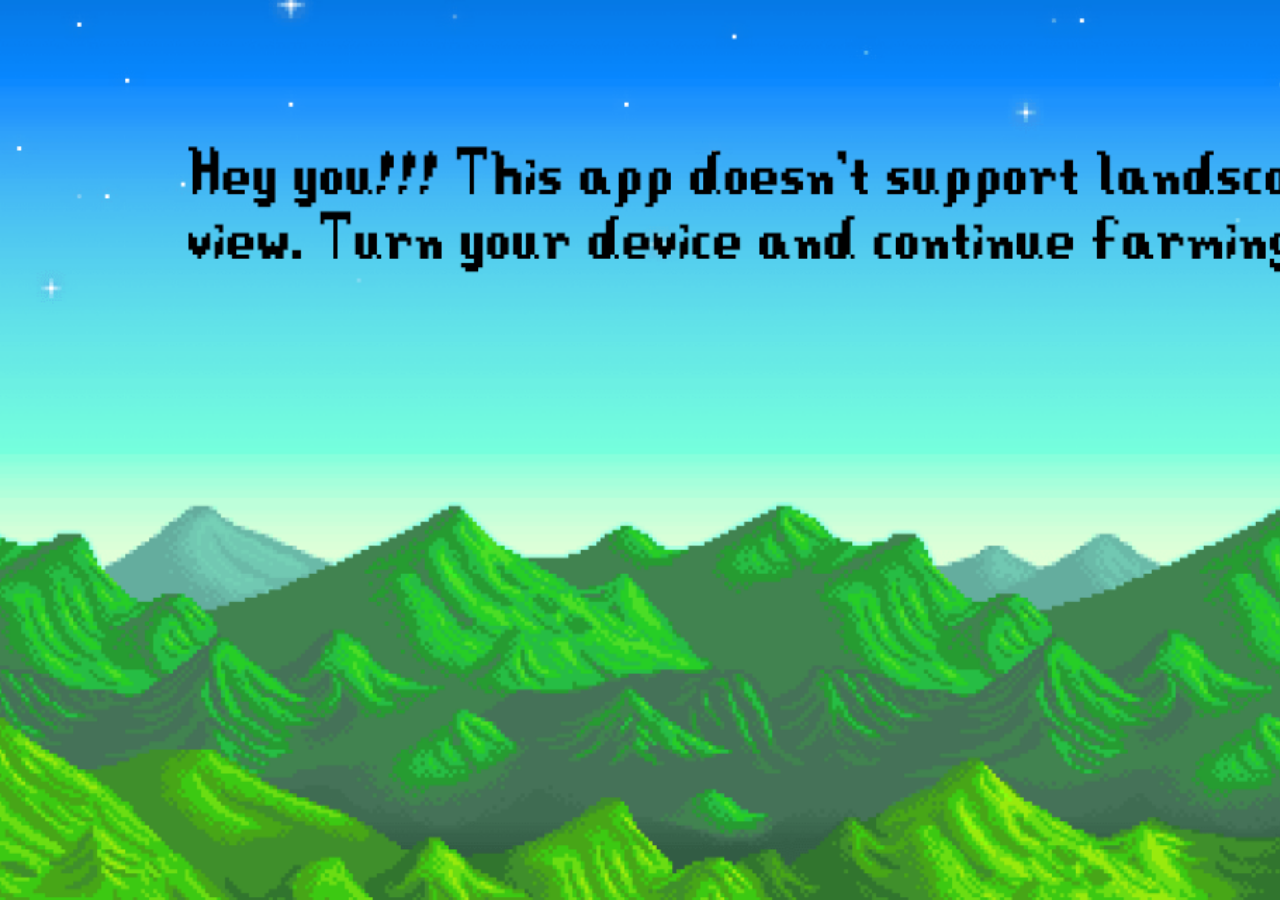
<file: final/index.html>
<!DOCTYPE html>
<html lang="en" manifest="cache.manifest">
<head>
    <meta charset="UTF-8">
    <meta name="apple-mobile-web-app-capable" content="yes">
    <meta name="apple-mobile-web-app-title" content="SV Calculator">
    <meta name="viewport" content="initial-scale=1.0, user-scalable=no, width=device-width, maximum-scale=1.0">
    <meta name="format-detection" content="telephone=no">
    <meta http-equiv="X-UA-Compatible" content="ie=edge">

    <link rel="stylesheet" href="normalize.css">
    <link rel="stylesheet" href="css-add2home.css">
    <link rel="stylesheet" href="master.css">

    <link rel="apple-touch-icon" sizes="57x57" href="favicon/apple-icon-57x57.png">
	<link rel="apple-touch-icon" sizes="60x60" href="favicon/apple-icon-60x60.png">
	<link rel="apple-touch-icon" sizes="72x72" href="favicon/apple-icon-72x72.png">
	<link rel="apple-touch-icon" sizes="76x76" href="favicon/apple-icon-76x76.png">
	<link rel="apple-touch-icon" sizes="114x114" href="favicon/apple-icon-114x114.png">
	<link rel="apple-touch-icon" sizes="120x120" href="favicon/apple-icon-120x120.png">
	<link rel="apple-touch-icon" sizes="144x144" href="favicon/apple-icon-144x144.png">
	<link rel="apple-touch-icon" sizes="152x152" href="favicon/apple-icon-152x152.png">
	<link rel="apple-touch-icon" sizes="180x180" href="favicon/apple-icon-180x180.png">
    <title>Stardew Valley Calculator</title>
    <style>
        html {
            -webkit-text-size-adjust: 100%;
        }
    </style>
</head>
<body id="top">

        <div id="background"></div>
    <!-- <div class="load-screen">
        <div id="load-content">
            <img src="" alt="Stardew Valley Calculator" id="load-logo">
        </div>
    </div> -->

    <header class="index-header">
        <img id="back-arrow" src="img/back-arrow.png" alt="back-arrow" style="visibility: hidden;">
        <img src="img/logo.png" alt="Stardew Valley Calculator" id="logo">
        <img id="nav-icon" src="img/nav.png" alt="hamburger">
    </header> 
    
    <div id="overlay">
            <img src="img/cancel.png" alt="X" id="cancel">
            <div id="nav-overlay-content">
                <a onclick="goToPage('index.html')">Vegetables</a>
                <h6 class="inactive">Fruits</h6>
                <h6 class="inactive" href="">Flowers</h6>
                <h6 class="inactive" href="">Animal Products</h6>
                <a onclick="goToPage('settings.html')">Settings</a>
            </div>
        </div>

    <!-- <div id="section-title"> -->
        <h1 id="section-title">Vegetables</h1>
    <!-- </div> -->

    <main id="index-main">
    </main>

    <footer>
        <a onclick="goToPage('#top')" id="back-to-top">
            <img id="footer-img" src="img/footer@2x.png" alt="Back To Top"> 
        </a>
    </footer>
    <script type="text/javascript">
    
    var addToHomeConfig = {
        touchIcon: true
    }

    </script>
    <script src="js-refresh-manifest.js"></script>
    <script src="js-add2home.js"></script>
    <script src="nav.js"></script>
    <script src="master.js"></script>
</body>
</html>
</file>
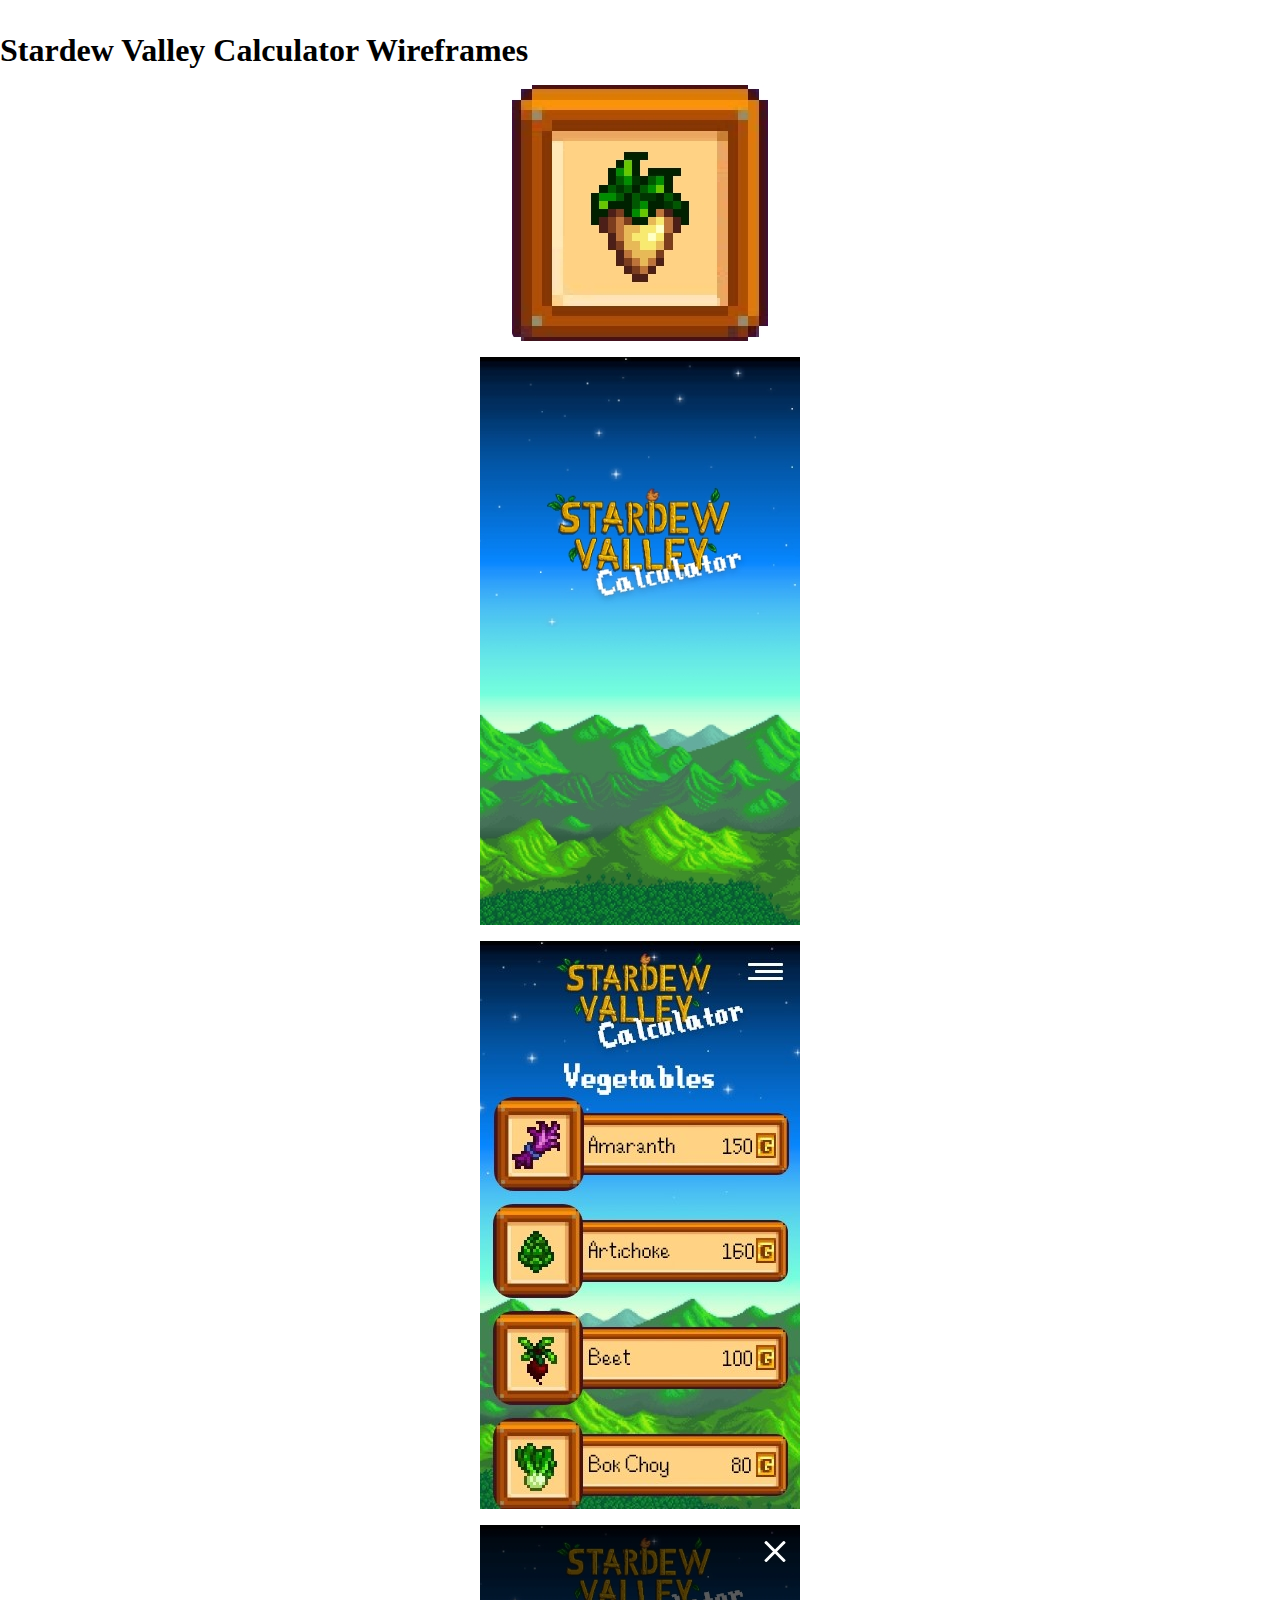
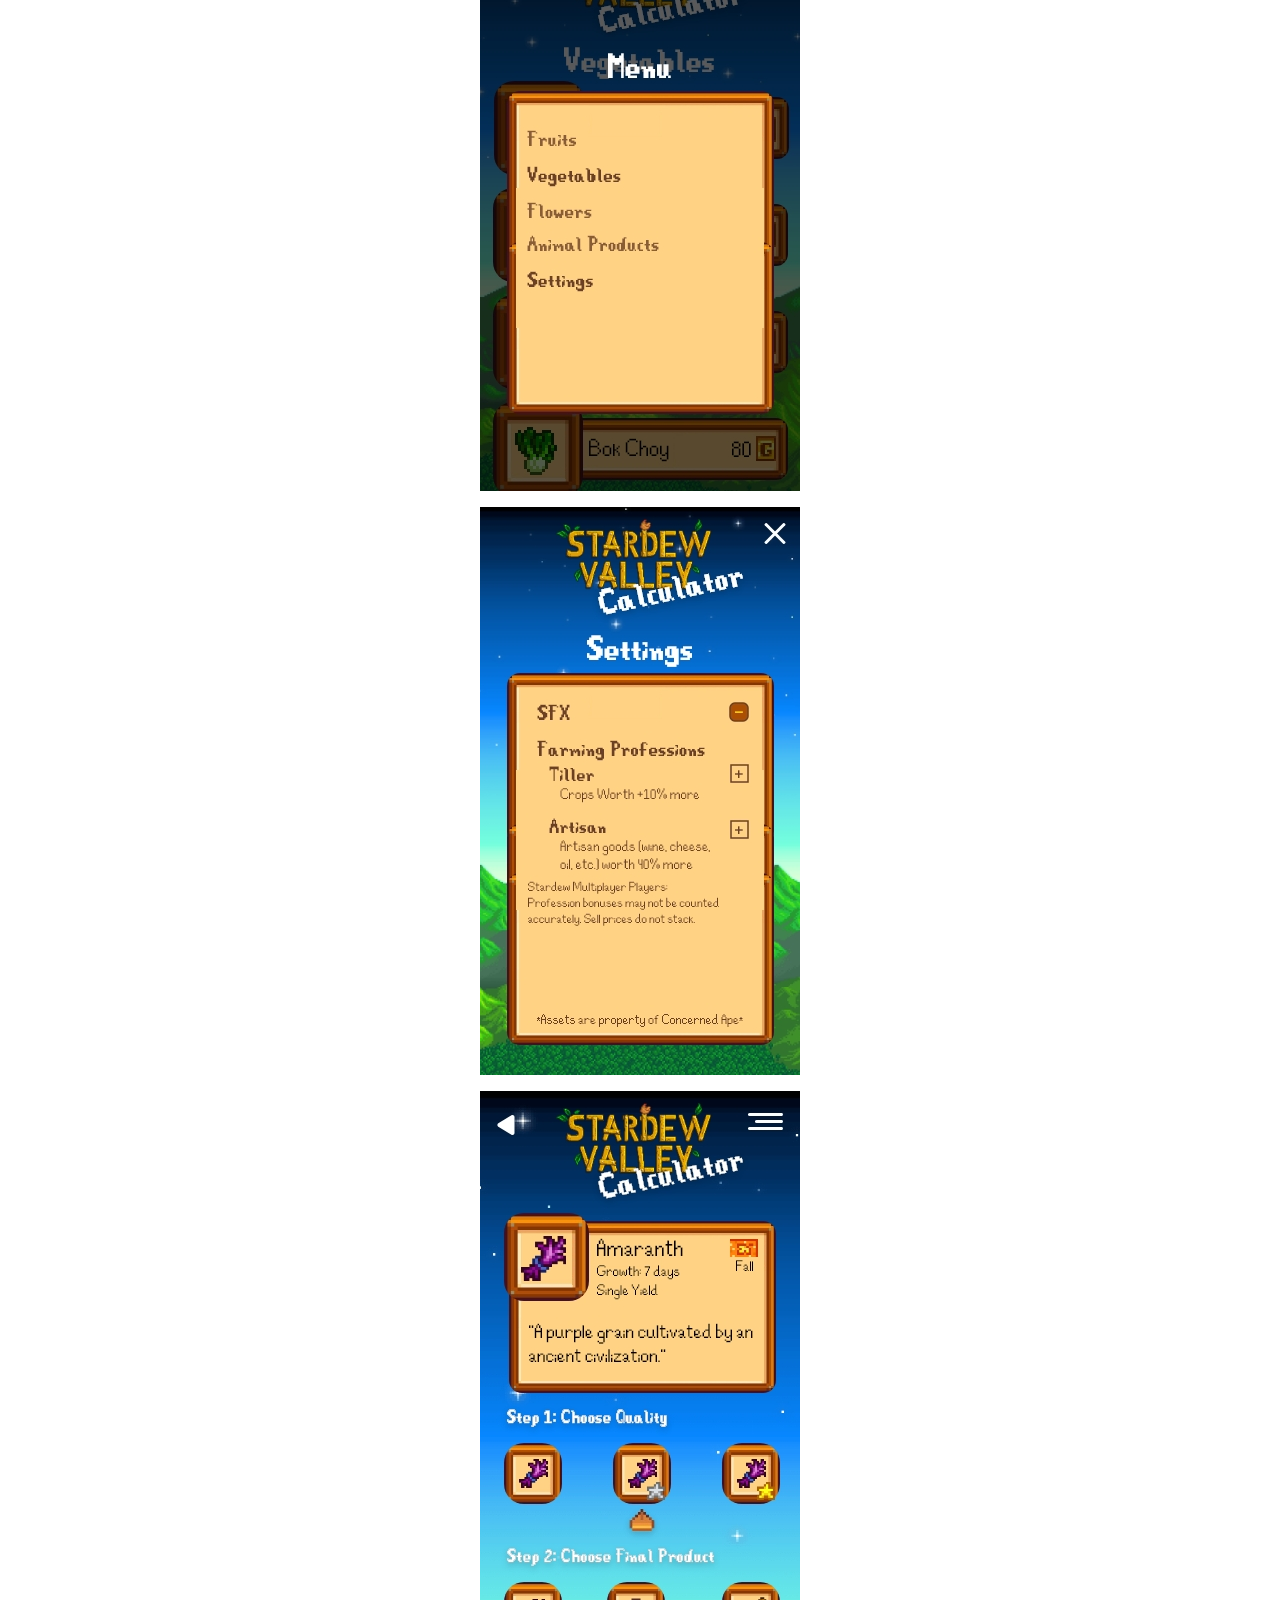
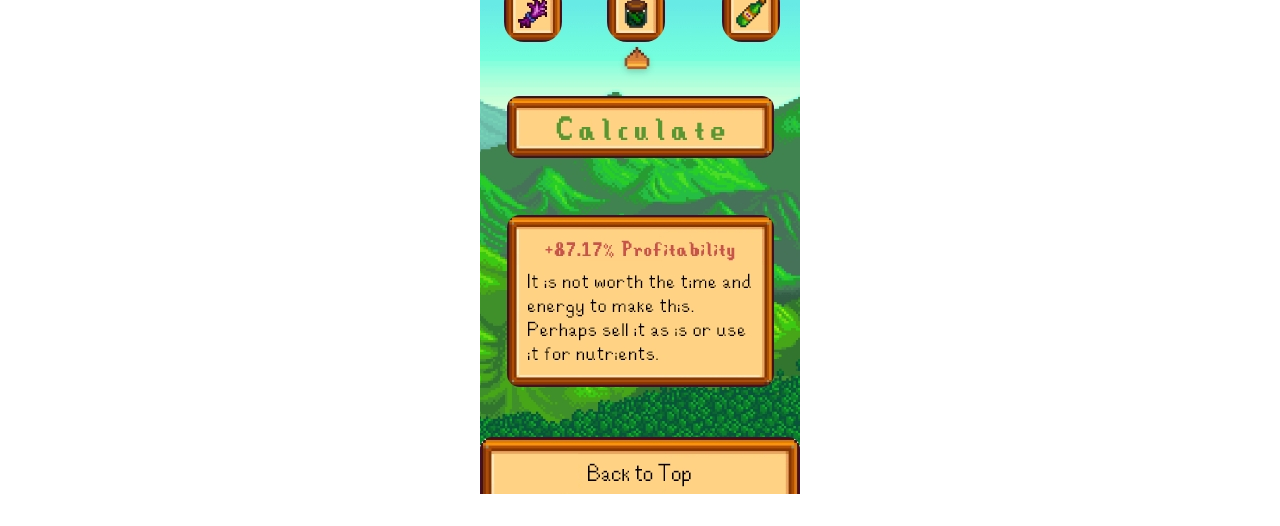
<file: hwk02/prototype/index.html>
<!DOCTYPE html>
<html lang="en">
<head>
    <meta charset="UTF-8">
    <meta name="viewport" content="width=device-width, initial-scale=1.0">
    <meta http-equiv="X-UA-Compatible" content="ie=edge">
    <link rel="apple-touch-icon" sizes="57x57" href="icon/apple-icon-57x57.png">
	<link rel="apple-touch-icon" sizes="60x60" href="icon/apple-icon-60x60.png">
	<link rel="apple-touch-icon" sizes="72x72" href="icon/apple-icon-72x72.png">
	<link rel="apple-touch-icon" sizes="76x76" href="icon/apple-icon-76x76.png">
	<link rel="apple-touch-icon" sizes="114x114" href="icon/apple-icon-114x114.png">
	<link rel="apple-touch-icon" sizes="120x120" href="icon/apple-icon-120x120.png">
	<link rel="apple-touch-icon" sizes="144x144" href="icon/apple-icon-144x144.png">
	<link rel="apple-touch-icon" sizes="152x152" href="icon/apple-icon-152x152.png">
	<link rel="apple-touch-icon" sizes="180x180" href="icon/apple-icon-180x180.png">
	<link rel="icon" type="image/png" sizes="192x192"  href="icon/android-icon-192x192.png">
	<link rel="icon" type="image/png" sizes="32x32" href="icon/favicon-32x32.png">
	<link rel="icon" type="image/png" sizes="96x96" href="icon/favicon-96x96.png">
	<link rel="icon" type="image/png" sizes="16x16" href="icon/favicon-16x16.png">
	<link rel="manifest" href="icon/manifest.json">
	<meta name="msapplication-TileColor" content="#ffffff">
	<meta name="msapplication-TileImage" content="icon/ms-icon-144x144.png">
	<meta name="theme-color" content="#ffffff">
    <link rel="stylesheet" href="master.css">
    <title>HWK02</title>
</head>
<body>
    <h1>Stardew Valley Calculator Wireframes</h1>
    <img src="img/iconmax.jpg" alt="icon">
    <img src="img/Load.jpg" alt="load">
    <img src="img/Main_cropped.jpg" alt="main">
    <img src="img/Menu.jpg" alt="menu">
    <img src="img/Settings.jpg" alt="settings">
    <img src="img/Template.jpg" alt="Template">

</body>
</html>
</file>
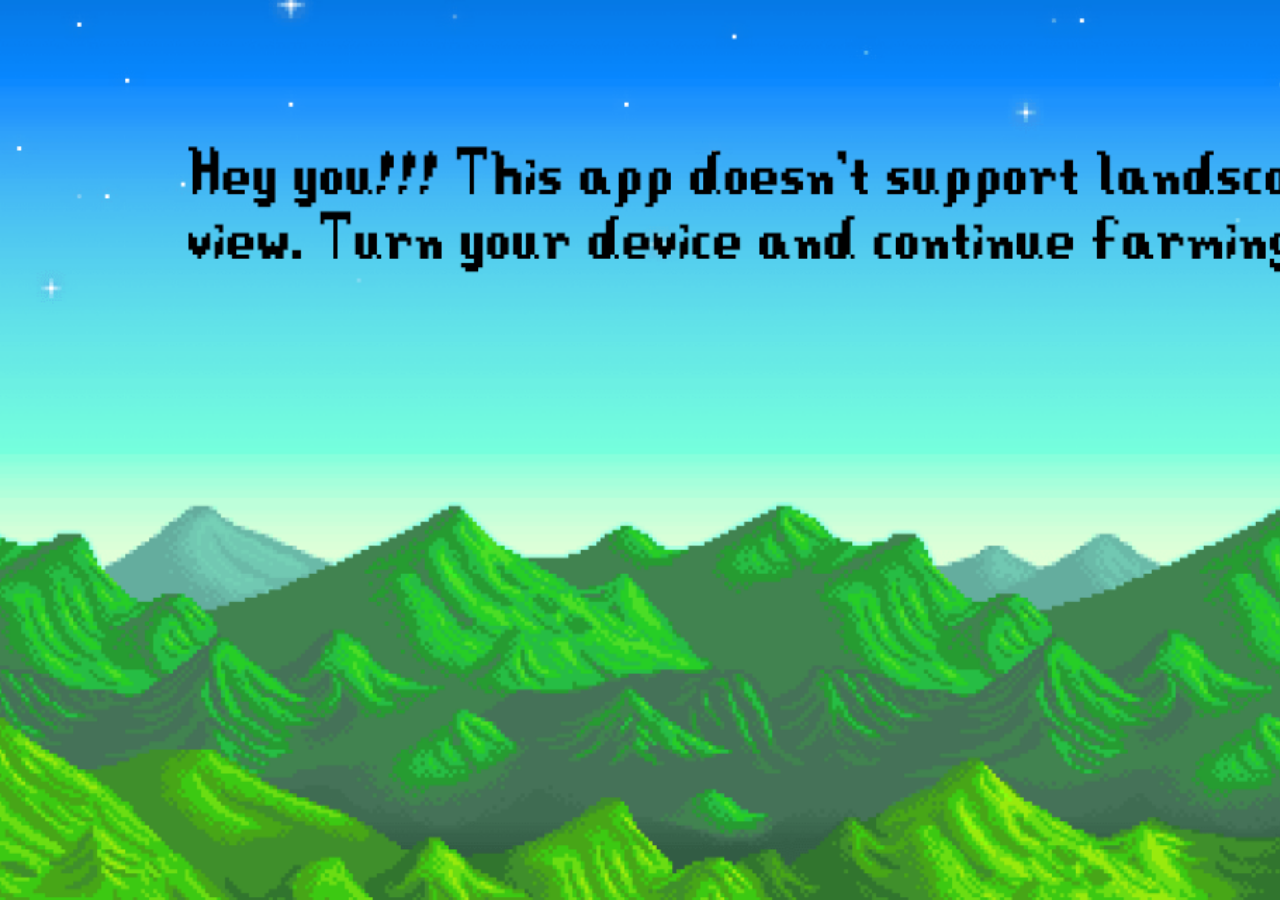
<file: final/settings.html>
<!DOCTYPE html>
<html lang="en">
<head>
        <meta charset="UTF-8">
        <meta name="apple-mobile-web-app-capable" content="yes">
        <meta name="apple-mobile-web-app-title" content="SV Calculator">
        <meta name="viewport" content="initial-scale=1.0, user-scalable=no, width=device-width, maximum-scale=1.0">
        <meta name="format-detection" content="telephone=no">
        <meta http-equiv="X-UA-Compatible" content="ie=edge">
    
        <link rel="stylesheet" href="normalize.css">
        <link rel="stylesheet" href="master.css">

    <title>Settings</title>
</head>
<body id="top">
        <div id="background"></div>

        <header class="index-header">
                <a onclick="goToPage('index.html')"><img id="back-arrow" src="img/back-arrow.png" alt="back-arrow"></a>
                <img src="img/logo@2x.png" alt="Stardew Valley Calculator" id="logo">
                <img id="nav-icon" src="img/nav.png" alt="hamburger">
            </header> 
            
        <div id="overlay">
                <img src="img/cancel.png" alt="X" id="cancel">
                <div id="nav-overlay-content">
                    <a onclick="goToPage('index.html')">Vegetables</a>
                    <h6 class="inactive">Fruits</h6>
                    <h6 class="inactive" href="">Flowers</h6>
                    <h6 class="inactive" href="">Animal Products</h6>
                    <a onclick="goToPage('settings.html')">Settings</a>
                </div>
            </div>

    <main>
        <h1>Settings</h1>
        <div id="setting-container">
            <div id="setting-wrap">

            <div id="professions">
                <h5 >Farming Professions</h5>
                <label class="container">
                <h5 class="inline setting-text">Tiller</h5>
                <input type="radio" id="tiller">
                <span class="checkmark"></span>
            </label>
            <p>Crops worth +10% more</p>

            <label class="container">
                <h5 class="inline setting-text">Artisan</h5>
                <input id="artisan" type="radio">
                <span class="checkmark"></span>
            </label>
            <p>Artisan goods (wine, cheese, oil, etc.) worth 40% more</p>

            <p id="multiplayer"> <b>Stardew Multiplayer Players:</b> 
            Profession bonuses may not be counted accurately. Sell prices do not stack.</p>
            </div>  
            </div>
        </div>
        <p id="disclaimer">*Assets are property of Concerned Ape*</p>
    </main>
</body>
    <script src="nav.js"></script>
    <script src="master.js"></script>
    <script src="settings.js"></script>
</html>
</file>
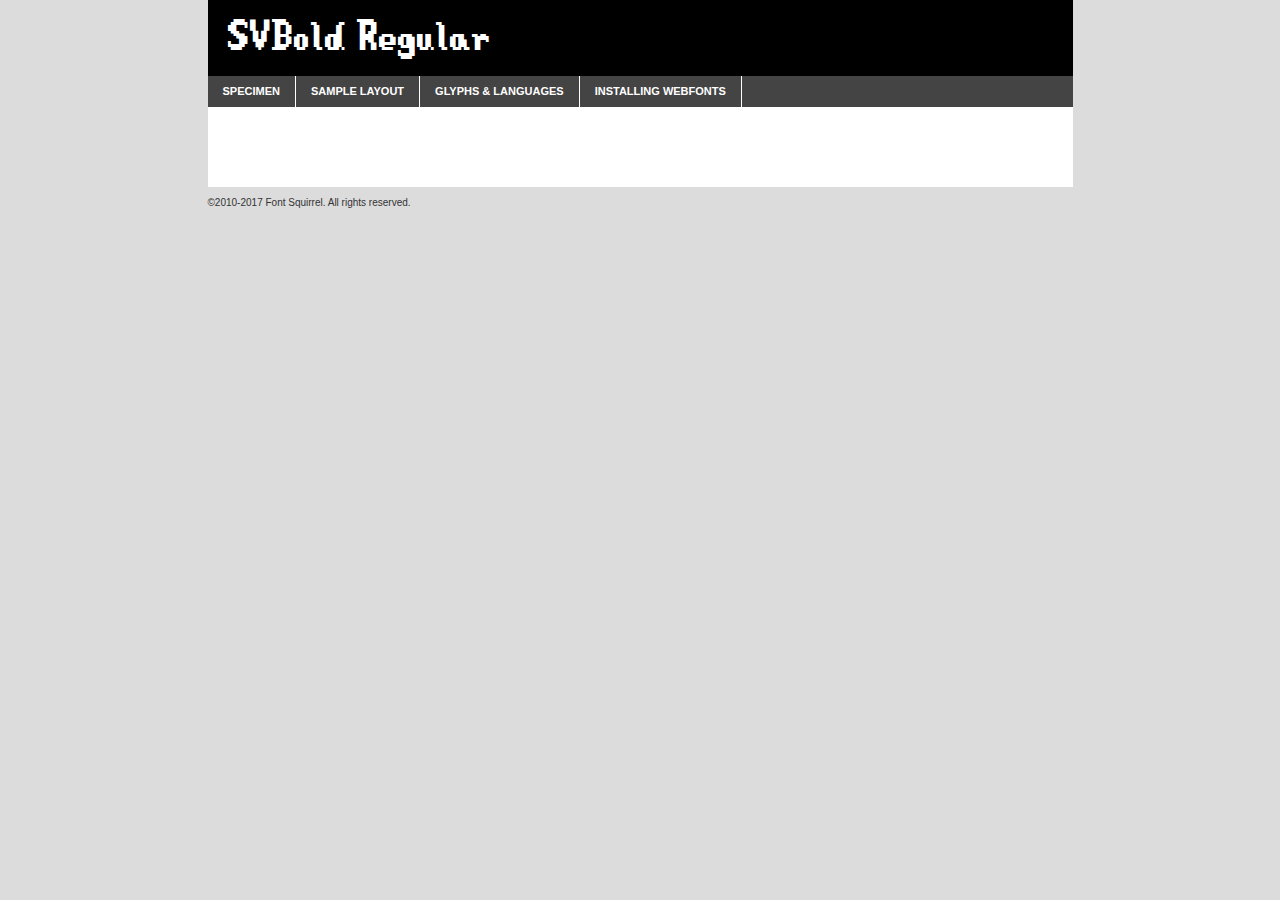
<file: final/fonts/svbold-demo.html>
<!DOCTYPE html PUBLIC "-//W3C//DTD XHTML 1.0 Transitional//EN"
	"http://www.w3.org/TR/xhtml1/DTD/xhtml1-transitional.dtd">

<html xmlns="http://www.w3.org/1999/xhtml" xml:lang="en" lang="en">
<head>
	<meta http-equiv="Content-Type" content="text/html; charset=utf-8" />
	<script src="http://ajax.googleapis.com/ajax/libs/jquery/1.7.2/jquery.min.js" type="text/javascript" charset="utf-8"></script>
	<script type="text/javascript">
	(function($){$.fn.easyTabs=function(option){var param=jQuery.extend({fadeSpeed:"fast",defaultContent:1,activeClass:'active'},option);$(this).each(function(){var thisId="#"+this.id;if(param.defaultContent==''){param.defaultContent=1;}
	if(typeof param.defaultContent=="number")
	{var defaultTab=$(thisId+" .tabs li:eq("+(param.defaultContent-1)+") a").attr('href').substr(1);}else{var defaultTab=param.defaultContent;}
	$(thisId+" .tabs li a").each(function(){var tabToHide=$(this).attr('href').substr(1);$("#"+tabToHide).addClass('easytabs-tab-content');});hideAll();changeContent(defaultTab);function hideAll(){$(thisId+" .easytabs-tab-content").hide();}
	function changeContent(tabId){hideAll();$(thisId+" .tabs li").removeClass(param.activeClass);$(thisId+" .tabs li a[href=#"+tabId+"]").closest('li').addClass(param.activeClass);if(param.fadeSpeed!="none")
	{$(thisId+" #"+tabId).fadeIn(param.fadeSpeed);}else{$(thisId+" #"+tabId).show();}}
	$(thisId+" .tabs li").click(function(){var tabId=$(this).find('a').attr('href').substr(1);changeContent(tabId);return false;});});}})(jQuery);
	</script>
	<link rel="stylesheet" href="specimen_files/specimen_stylesheet.css" type="text/css" charset="utf-8" />
	<link rel="stylesheet" href="stylesheet.css" type="text/css" charset="utf-8" />

	<style type="text/css">
					body{
				font-family: 'svboldregular';
							}
		</style>

	<title>SVBold Regular Specimen</title>
	
	
	<script type="text/javascript" charset="utf-8">
		$(document).ready(function() {
			$('#container').easyTabs({defaultContent:1});
		});
	</script>
</head>

<body>
<div id="container">
	<div id="header">
		SVBold Regular	</div>
	<ul class="tabs">
		<li><a href="#specimen">Specimen</a></li>
		<li><a href="#layout">Sample Layout</a></li>
				<li><a href="#glyphs">Glyphs &amp; Languages</a></li>
		<li><a href="#installing">Installing Webfonts</a></li>
		
	</ul>
	
	<div id="main_content">

		
			<div id="specimen">
		
				<div class="section">
					<div class="grid12 firstcol">
						<div class="huge">AaBb</div>
					</div>
				</div>
		
				<div class="section">
					<div class="glyph_range">A&#x200B;B&#x200b;C&#x200b;D&#x200b;E&#x200b;F&#x200b;G&#x200b;H&#x200b;I&#x200b;J&#x200b;K&#x200b;L&#x200b;M&#x200b;N&#x200b;O&#x200b;P&#x200b;Q&#x200b;R&#x200b;S&#x200b;T&#x200b;U&#x200b;V&#x200b;W&#x200b;X&#x200b;Y&#x200b;Z&#x200b;a&#x200b;b&#x200b;c&#x200b;d&#x200b;e&#x200b;f&#x200b;g&#x200b;h&#x200b;i&#x200b;j&#x200b;k&#x200b;l&#x200b;m&#x200b;n&#x200b;o&#x200b;p&#x200b;q&#x200b;r&#x200b;s&#x200b;t&#x200b;u&#x200b;v&#x200b;w&#x200b;x&#x200b;y&#x200b;z&#x200b;1&#x200b;2&#x200b;3&#x200b;4&#x200b;5&#x200b;6&#x200b;7&#x200b;8&#x200b;9&#x200b;0&#x200b;&amp;&#x200b;.&#x200b;,&#x200b;?&#x200b;!&#x200b;&#64;&#x200b;(&#x200b;)&#x200b;#&#x200b;$&#x200b;%&#x200b;*&#x200b;+&#x200b;-&#x200b;=&#x200b;:&#x200b;;</div>
				</div>
				<div class="section">
					<div class="grid12 firstcol">
						<table class="sample_table">
							<tr><td>10</td><td class="size10">abcdefghijklmnopqrstuvwxyzABCDEFGHIJKLMNOPQRSTUVWXYZ0123456789abcdefghijklmnopqrstuvwxyzABCDEFGHIJKLMNOPQRSTUVWXYZ0123456789abcdefghijklmnopqrstuvwxyzABCDEFGHIJKLMNOPQRSTUVWXYZ</td></tr>
							<tr><td>11</td><td class="size11">abcdefghijklmnopqrstuvwxyzABCDEFGHIJKLMNOPQRSTUVWXYZ0123456789abcdefghijklmnopqrstuvwxyzABCDEFGHIJKLMNOPQRSTUVWXYZ0123456789abcdefghijklmnopqrstuvwxyzABCDEFGHIJKLMNOPQRSTUVWXYZ</td></tr>
							<tr><td>12</td><td class="size12">abcdefghijklmnopqrstuvwxyzABCDEFGHIJKLMNOPQRSTUVWXYZ0123456789abcdefghijklmnopqrstuvwxyzABCDEFGHIJKLMNOPQRSTUVWXYZ0123456789abcdefghijklmnopqrstuvwxyzABCDEFGHIJKLMNOPQRSTUVWXYZ</td></tr>
							<tr><td>13</td><td class="size13">abcdefghijklmnopqrstuvwxyzABCDEFGHIJKLMNOPQRSTUVWXYZ0123456789abcdefghijklmnopqrstuvwxyzABCDEFGHIJKLMNOPQRSTUVWXYZ0123456789abcdefghijklmnopqrstuvwxyzABCDEFGHIJKLMNOPQRSTUVWXYZ</td></tr>
							<tr><td>14</td><td class="size14">abcdefghijklmnopqrstuvwxyzABCDEFGHIJKLMNOPQRSTUVWXYZ0123456789abcdefghijklmnopqrstuvwxyzABCDEFGHIJKLMNOPQRSTUVWXYZ0123456789abcdefghijklmnopqrstuvwxyzABCDEFGHIJKLMNOPQRSTUVWXYZ</td></tr>
							<tr><td>16</td><td class="size16">abcdefghijklmnopqrstuvwxyzABCDEFGHIJKLMNOPQRSTUVWXYZ0123456789abcdefghijklmnopqrstuvwxyzABCDEFGHIJKLMNOPQRSTUVWXYZ</td></tr>
							<tr><td>18</td><td class="size18">abcdefghijklmnopqrstuvwxyzABCDEFGHIJKLMNOPQRSTUVWXYZ0123456789abcdefghijklmnopqrstuvwxyzABCDEFGHIJKLMNOPQRSTUVWXYZ</td></tr>
							<tr><td>20</td><td class="size20">abcdefghijklmnopqrstuvwxyzABCDEFGHIJKLMNOPQRSTUVWXYZ0123456789abcdefghijklmnopqrstuvwxyzABCDEFGHIJKLMNOPQRSTUVWXYZ</td></tr>
							<tr><td>24</td><td class="size24">abcdefghijklmnopqrstuvwxyzABCDEFGHIJKLMNOPQRSTUVWXYZ0123456789abcdefghijklmnopqrstuvwxyzABCDEFGHIJKLMNOPQRSTUVWXYZ</td></tr>
							<tr><td>30</td><td class="size30">abcdefghijklmnopqrstuvwxyzABCDEFGHIJKLMNOPQRSTUVWXYZ0123456789abcdefghijklmnopqrstuvwxyzABCDEFGHIJKLMNOPQRSTUVWXYZ</td></tr>
							<tr><td>36</td><td class="size36">abcdefghijklmnopqrstuvwxyzABCDEFGHIJKLMNOPQRSTUVWXYZ0123456789abcdefghijklmnopqrstuvwxyzABCDEFGHIJKLMNOPQRSTUVWXYZ</td></tr>
							<tr><td>48</td><td class="size48">abcdefghijklmnopqrstuvwxyzABCDEFGHIJKLMNOPQRSTUVWXYZ0123456789abcdefghijklmnopqrstuvwxyzABCDEFGHIJKLMNOPQRSTUVWXYZ</td></tr>
							<tr><td>60</td><td class="size60">abcdefghijklmnopqrstuvwxyzABCDEFGHIJKLMNOPQRSTUVWXYZ0123456789abcdefghijklmnopqrstuvwxyzABCDEFGHIJKLMNOPQRSTUVWXYZ</td></tr>
							<tr><td>72</td><td class="size72">abcdefghijklmnopqrstuvwxyzABCDEFGHIJKLMNOPQRSTUVWXYZ0123456789abcdefghijklmnopqrstuvwxyzABCDEFGHIJKLMNOPQRSTUVWXYZ</td></tr>
							<tr><td>90</td><td class="size90">abcdefghijklmnopqrstuvwxyzABCDEFGHIJKLMNOPQRSTUVWXYZ0123456789abcdefghijklmnopqrstuvwxyzABCDEFGHIJKLMNOPQRSTUVWXYZ</td></tr>
						</table>
				
					</div>
			
				</div>
		
		
		
								<div class="section" id="bodycomparison">


										<div id="xheight">
				<div class="fontbody">&#x25FC;&#x25FC;&#x25FC;&#x25FC;&#x25FC;&#x25FC;&#x25FC;&#x25FC;&#x25FC;&#x25FC;&#x25FC;&#x25FC;&#x25FC;&#x25FC;&#x25FC;&#x25FC;&#x25FC;&#x25FC;&#x25FC;&#x25FC;&#x25FC;&#x25FC;&#x25FC;&#x25FC;&#x25FC;&#x25FC;&#x25FC;&#x25FC;&#x25FC;&#x25FC;&#x25FC;&#x25FC;&#x25FC;&#x25FC;&#x25FC;&#x25FC;&#x25FC;&#x25FC;&#x25FC;&#x25FC;&#x25FC;&#x25FC;&#x25FC;&#x25FC;&#x25FC;&#x25FC;&#x25FC;&#x25FC;&#x25FC;&#x25FC;&#x25FC;&#x25FC;&#x25FC;&#x25FC;&#x25FC;&#x25FC;&#x25FC;&#x25FC;&#x25FC;&#x25FC;&#x25FC;&#x25FC;&#x25FC;&#x25FC;&#x25FC;&#x25FC;&#x25FC;&#x25FC;&#x25FC;&#x25FC;&#x25FC;&#x25FC;&#x25FC;&#x25FC;&#x25FC;&#x25FC;&#x25FC;&#x25FC;&#x25FC;&#x25FC;&#x25FC;&#x25FC;&#x25FC;&#x25FC;&#x25FC;&#x25FC;&#x25FC;&#x25FC;&#x25FC;&#x25FC;&#x25FC;&#x25FC;&#x25FC;&#x25FC;&#x25FC;&#x25FC;&#x25FC;&#x25FC;&#x25FC;body</div><div class="arialbody">body</div><div class="verdanabody">body</div><div class="georgiabody">body</div></div>
										<div class="fontbody" style="z-index:1">
											body<span>SVBold Regular</span>
										</div>
										<div class="arialbody" style="z-index:1">
											body<span>Arial</span>
										</div>
										<div class="verdanabody" style="z-index:1">
											body<span>Verdana</span>
										</div>
										<div class="georgiabody" style="z-index:1">
											body<span>Georgia</span>
										</div>



								</div>
		
		
				<div class="section psample psample_row1" id="">
					
					<div class="grid2 firstcol">
						<p class="size10"><span>10.</span>Aenean lacinia bibendum nulla sed consectetur. Fusce dapibus, tellus ac cursus commodo, tortor mauris condimentum nibh, ut fermentum massa justo sit amet risus. Nullam id dolor id nibh ultricies vehicula ut id elit. Cum sociis natoque penatibus et magnis dis parturient montes, nascetur ridiculus mus. Nulla vitae elit libero, a pharetra augue.</p>
			
					</div>
					<div class="grid3">
						<p class="size11"><span>11.</span>Aenean lacinia bibendum nulla sed consectetur. Fusce dapibus, tellus ac cursus commodo, tortor mauris condimentum nibh, ut fermentum massa justo sit amet risus. Nullam id dolor id nibh ultricies vehicula ut id elit. Cum sociis natoque penatibus et magnis dis parturient montes, nascetur ridiculus mus. Nulla vitae elit libero, a pharetra augue.</p>
			
					</div>
					<div class="grid3">
						<p class="size12"><span>12.</span>Aenean lacinia bibendum nulla sed consectetur. Fusce dapibus, tellus ac cursus commodo, tortor mauris condimentum nibh, ut fermentum massa justo sit amet risus. Nullam id dolor id nibh ultricies vehicula ut id elit. Cum sociis natoque penatibus et magnis dis parturient montes, nascetur ridiculus mus. Nulla vitae elit libero, a pharetra augue.</p>
			
					</div>
					<div class="grid4">
						<p class="size13"><span>13.</span>Aenean lacinia bibendum nulla sed consectetur. Fusce dapibus, tellus ac cursus commodo, tortor mauris condimentum nibh, ut fermentum massa justo sit amet risus. Nullam id dolor id nibh ultricies vehicula ut id elit. Cum sociis natoque penatibus et magnis dis parturient montes, nascetur ridiculus mus. Nulla vitae elit libero, a pharetra augue.</p>
			
					</div>
					<div class="white_blend"></div>
					
				</div>
				<div class="section psample psample_row2" id="">
					<div class="grid3 firstcol">
						<p class="size14"><span>14.</span>Aenean lacinia bibendum nulla sed consectetur. Fusce dapibus, tellus ac cursus commodo, tortor mauris condimentum nibh, ut fermentum massa justo sit amet risus. Nullam id dolor id nibh ultricies vehicula ut id elit. Cum sociis natoque penatibus et magnis dis parturient montes, nascetur ridiculus mus. Nulla vitae elit libero, a pharetra augue.</p>
			
					</div>
					<div class="grid4">
						<p class="size16"><span>16.</span>Aenean lacinia bibendum nulla sed consectetur. Fusce dapibus, tellus ac cursus commodo, tortor mauris condimentum nibh, ut fermentum massa justo sit amet risus. Nullam id dolor id nibh ultricies vehicula ut id elit. Cum sociis natoque penatibus et magnis dis parturient montes, nascetur ridiculus mus. Nulla vitae elit libero, a pharetra augue.</p>
			
					</div>
					<div class="grid5">
						<p class="size18"><span>18.</span>Aenean lacinia bibendum nulla sed consectetur. Fusce dapibus, tellus ac cursus commodo, tortor mauris condimentum nibh, ut fermentum massa justo sit amet risus. Nullam id dolor id nibh ultricies vehicula ut id elit. Cum sociis natoque penatibus et magnis dis parturient montes, nascetur ridiculus mus. Nulla vitae elit libero, a pharetra augue.</p>
			
					</div>

					<div class="white_blend"></div>

				</div>
				
				<div class="section psample psample_row3" id="">
					<div class="grid5 firstcol">
						<p class="size20"><span>20.</span>Aenean lacinia bibendum nulla sed consectetur. Fusce dapibus, tellus ac cursus commodo, tortor mauris condimentum nibh, ut fermentum massa justo sit amet risus. Nullam id dolor id nibh ultricies vehicula ut id elit. Cum sociis natoque penatibus et magnis dis parturient montes, nascetur ridiculus mus. Nulla vitae elit libero, a pharetra augue.</p>
					</div>
					<div class="grid7">
						<p class="size24"><span>24.</span>Aenean lacinia bibendum nulla sed consectetur. Fusce dapibus, tellus ac cursus commodo, tortor mauris condimentum nibh, ut fermentum massa justo sit amet risus. Nullam id dolor id nibh ultricies vehicula ut id elit. Cum sociis natoque penatibus et magnis dis parturient montes, nascetur ridiculus mus. Nulla vitae elit libero, a pharetra augue.</p>
					</div>
					
					<div class="white_blend"></div>
					
				</div>
				
				<div class="section psample psample_row4" id="">
					<div class="grid12 firstcol">
						<p class="size30"><span>30.</span>Aenean lacinia bibendum nulla sed consectetur. Fusce dapibus, tellus ac cursus commodo, tortor mauris condimentum nibh, ut fermentum massa justo sit amet risus. Nullam id dolor id nibh ultricies vehicula ut id elit. Cum sociis natoque penatibus et magnis dis parturient montes, nascetur ridiculus mus. Nulla vitae elit libero, a pharetra augue.</p>
					</div>
					<div class="white_blend"></div>
					
				</div>
				
				
				
				<div class="section psample psample_row1 fullreverse">
					<div class="grid2 firstcol">
						<p class="size10"><span>10.</span>Aenean lacinia bibendum nulla sed consectetur. Fusce dapibus, tellus ac cursus commodo, tortor mauris condimentum nibh, ut fermentum massa justo sit amet risus. Nullam id dolor id nibh ultricies vehicula ut id elit. Cum sociis natoque penatibus et magnis dis parturient montes, nascetur ridiculus mus. Nulla vitae elit libero, a pharetra augue.</p>
			
					</div>
					<div class="grid3">
						<p class="size11"><span>11.</span>Aenean lacinia bibendum nulla sed consectetur. Fusce dapibus, tellus ac cursus commodo, tortor mauris condimentum nibh, ut fermentum massa justo sit amet risus. Nullam id dolor id nibh ultricies vehicula ut id elit. Cum sociis natoque penatibus et magnis dis parturient montes, nascetur ridiculus mus. Nulla vitae elit libero, a pharetra augue.</p>
			
					</div>
					<div class="grid3">
						<p class="size12"><span>12.</span>Aenean lacinia bibendum nulla sed consectetur. Fusce dapibus, tellus ac cursus commodo, tortor mauris condimentum nibh, ut fermentum massa justo sit amet risus. Nullam id dolor id nibh ultricies vehicula ut id elit. Cum sociis natoque penatibus et magnis dis parturient montes, nascetur ridiculus mus. Nulla vitae elit libero, a pharetra augue.</p>
			
					</div>
					<div class="grid4">
						<p class="size13"><span>13.</span>Aenean lacinia bibendum nulla sed consectetur. Fusce dapibus, tellus ac cursus commodo, tortor mauris condimentum nibh, ut fermentum massa justo sit amet risus. Nullam id dolor id nibh ultricies vehicula ut id elit. Cum sociis natoque penatibus et magnis dis parturient montes, nascetur ridiculus mus. Nulla vitae elit libero, a pharetra augue.</p>
			
					</div>
					<div class="black_blend"></div>
					
				</div>
				
				<div class="section psample psample_row2 fullreverse">
					<div class="grid3 firstcol">
						<p class="size14"><span>14.</span>Aenean lacinia bibendum nulla sed consectetur. Fusce dapibus, tellus ac cursus commodo, tortor mauris condimentum nibh, ut fermentum massa justo sit amet risus. Nullam id dolor id nibh ultricies vehicula ut id elit. Cum sociis natoque penatibus et magnis dis parturient montes, nascetur ridiculus mus. Nulla vitae elit libero, a pharetra augue.</p>
			
					</div>
					<div class="grid4">
						<p class="size16"><span>16.</span>Aenean lacinia bibendum nulla sed consectetur. Fusce dapibus, tellus ac cursus commodo, tortor mauris condimentum nibh, ut fermentum massa justo sit amet risus. Nullam id dolor id nibh ultricies vehicula ut id elit. Cum sociis natoque penatibus et magnis dis parturient montes, nascetur ridiculus mus. Nulla vitae elit libero, a pharetra augue.</p>
			
					</div>
					<div class="grid5">
						<p class="size18"><span>18.</span>Aenean lacinia bibendum nulla sed consectetur. Fusce dapibus, tellus ac cursus commodo, tortor mauris condimentum nibh, ut fermentum massa justo sit amet risus. Nullam id dolor id nibh ultricies vehicula ut id elit. Cum sociis natoque penatibus et magnis dis parturient montes, nascetur ridiculus mus. Nulla vitae elit libero, a pharetra augue.</p>
			
					</div>
					<div class="black_blend"></div>

				</div>
				
				<div class="section psample fullreverse psample_row3" id="">
					<div class="grid5 firstcol">
						<p class="size20"><span>20.</span>Aenean lacinia bibendum nulla sed consectetur. Fusce dapibus, tellus ac cursus commodo, tortor mauris condimentum nibh, ut fermentum massa justo sit amet risus. Nullam id dolor id nibh ultricies vehicula ut id elit. Cum sociis natoque penatibus et magnis dis parturient montes, nascetur ridiculus mus. Nulla vitae elit libero, a pharetra augue.</p>
					</div>
					<div class="grid7">
						<p class="size24"><span>24.</span>Aenean lacinia bibendum nulla sed consectetur. Fusce dapibus, tellus ac cursus commodo, tortor mauris condimentum nibh, ut fermentum massa justo sit amet risus. Nullam id dolor id nibh ultricies vehicula ut id elit. Cum sociis natoque penatibus et magnis dis parturient montes, nascetur ridiculus mus. Nulla vitae elit libero, a pharetra augue.</p>
					</div>
					
					<div class="black_blend"></div>
					
				</div>
				
				<div class="section psample fullreverse psample_row4" id="" style="border-bottom: 20px #000 solid;">
					<div class="grid12 firstcol">
						<p class="size30"><span>30.</span>Aenean lacinia bibendum nulla sed consectetur. Fusce dapibus, tellus ac cursus commodo, tortor mauris condimentum nibh, ut fermentum massa justo sit amet risus. Nullam id dolor id nibh ultricies vehicula ut id elit. Cum sociis natoque penatibus et magnis dis parturient montes, nascetur ridiculus mus. Nulla vitae elit libero, a pharetra augue.</p>
					</div>
					<div class="black_blend"></div>
					
				</div>
				
				
				
				
			</div>
			
			<div id="layout">
				
				<div class="section">
					
					<div class="grid12 firstcol">
						<h1>Lorem Ipsum Dolor</h1>
						<h2>Etiam porta sem malesuada magna mollis euismod</h2>
						
						<p class="byline">By <a href="#link">Aenean Lacinia</a></p>
					</div>
				</div>
				<div class="section">
					<div class="grid8 firstcol">
						<p class="large">Donec sed odio dui. Morbi leo risus, porta ac consectetur ac, vestibulum at eros. Fusce dapibus, tellus ac cursus commodo, tortor mauris condimentum nibh, ut fermentum massa justo sit amet risus. </p>

						
						<h3>Pellentesque ornare sem</h3>

						<p>Maecenas sed diam eget risus varius blandit sit amet non magna. Maecenas faucibus mollis interdum. Donec ullamcorper nulla non metus auctor fringilla. Nullam id dolor id nibh ultricies vehicula ut id elit. Nullam id dolor id nibh ultricies vehicula ut id elit. </p>

						<p>Aenean eu leo quam. Pellentesque ornare sem lacinia quam venenatis vestibulum. Lorem ipsum dolor sit amet, consectetur adipiscing elit. Cum sociis natoque penatibus et magnis dis parturient montes, nascetur ridiculus mus. </p>

						<p>Nulla vitae elit libero, a pharetra augue. Praesent commodo cursus magna, vel scelerisque nisl consectetur et. Aenean lacinia bibendum nulla sed consectetur. </p>

						<p>Nullam quis risus eget urna mollis ornare vel eu leo. Nullam quis risus eget urna mollis ornare vel eu leo. Maecenas sed diam eget risus varius blandit sit amet non magna. Donec ullamcorper nulla non metus auctor fringilla. </p>

						<h3>Cras mattis consectetur</h3>

						<p>Aenean eu leo quam. Pellentesque ornare sem lacinia quam venenatis vestibulum. Aenean lacinia bibendum nulla sed consectetur. Integer posuere erat a ante venenatis dapibus posuere velit aliquet. Cras mattis consectetur purus sit amet fermentum. </p>

						<p>Nullam id dolor id nibh ultricies vehicula ut id elit. Nullam quis risus eget urna mollis ornare vel eu leo. Cras mattis consectetur purus sit amet fermentum.</p>
					</div>
					
					<div class="grid4 sidebar">
						
						<div class="box reverse">
							<p class="last">Nullam quis risus eget urna mollis ornare vel eu leo. Donec ullamcorper nulla non metus auctor fringilla. Cras mattis consectetur purus sit amet fermentum. Sed posuere consectetur est at lobortis. Lorem ipsum dolor sit amet, consectetur adipiscing elit. </p>
						</div>
						
						<p class="caption">Maecenas sed diam eget risus varius.</p>

						<p>Vestibulum id ligula porta felis euismod semper. Integer posuere erat a ante venenatis dapibus posuere velit aliquet. Vestibulum id ligula porta felis euismod semper. Sed posuere consectetur est at lobortis. Maecenas sed diam eget risus varius blandit sit amet non magna. Fusce dapibus, tellus ac cursus commodo, tortor mauris condimentum nibh, ut fermentum massa justo sit amet risus. </p>

					

						<p>Duis mollis, est non commodo luctus, nisi erat porttitor ligula, eget lacinia odio sem nec elit. Aenean lacinia bibendum nulla sed consectetur. Vivamus sagittis lacus vel augue laoreet rutrum faucibus dolor auctor. Aenean lacinia bibendum nulla sed consectetur. Nullam quis risus eget urna mollis ornare vel eu leo. </p>

						<p>Praesent commodo cursus magna, vel scelerisque nisl consectetur et. Donec ullamcorper nulla non metus auctor fringilla. Maecenas faucibus mollis interdum. Fusce dapibus, tellus ac cursus commodo, tortor mauris condimentum nibh, ut fermentum massa justo sit amet risus. </p>

					</div>
				</div>
				
			</div>


			



		<div id="glyphs">
			<div class="section">
				<div class="grid12 firstcol">
			
				<h1>Language Support</h1>
				<p>The subset of SVBold Regular in this kit supports the following languages:<br />
			
					English, Arrernte, Bislama, Cebuano, Fijian, Gilbertese, Hmong, Ibanag, Iloko_ilokano, Interglossa_glosa, Interlingua, Lojban, Norfolk_pitcairnese, Oromo, Rotokas, Seychelles_creole, Shona, Somali, Southern_ndebele, Swahili, Swati_swazi, Tok_pisin, Warlpiri, Xhosa, Zulu, Latinbasic, Ubasic				</p>
				<h1>Glyph Chart</h1>
				<p>The subset of SVBold Regular in this kit includes all the glyphs listed below. Unicode entities are included above each glyph to help you insert individual characters into your layout.</p>
				<div id="glyph_chart">
			
																				 <div><p>&amp;#32;</p>&#32;</div>
																				 <div><p>&amp;#33;</p>&#33;</div>
																				 <div><p>&amp;#34;</p>&#34;</div>
																				 <div><p>&amp;#35;</p>&#35;</div>
																				 <div><p>&amp;#36;</p>&#36;</div>
																				 <div><p>&amp;#37;</p>&#37;</div>
																				 <div><p>&amp;#38;</p>&#38;</div>
																				 <div><p>&amp;#39;</p>&#39;</div>
																				 <div><p>&amp;#40;</p>&#40;</div>
																				 <div><p>&amp;#41;</p>&#41;</div>
																				 <div><p>&amp;#42;</p>&#42;</div>
																				 <div><p>&amp;#43;</p>&#43;</div>
																				 <div><p>&amp;#44;</p>&#44;</div>
																				 <div><p>&amp;#45;</p>&#45;</div>
																				 <div><p>&amp;#46;</p>&#46;</div>
																				 <div><p>&amp;#47;</p>&#47;</div>
																				 <div><p>&amp;#48;</p>&#48;</div>
																				 <div><p>&amp;#49;</p>&#49;</div>
																				 <div><p>&amp;#50;</p>&#50;</div>
																				 <div><p>&amp;#51;</p>&#51;</div>
																				 <div><p>&amp;#52;</p>&#52;</div>
																				 <div><p>&amp;#53;</p>&#53;</div>
																				 <div><p>&amp;#54;</p>&#54;</div>
																				 <div><p>&amp;#55;</p>&#55;</div>
																				 <div><p>&amp;#56;</p>&#56;</div>
																				 <div><p>&amp;#57;</p>&#57;</div>
																				 <div><p>&amp;#58;</p>&#58;</div>
																				 <div><p>&amp;#59;</p>&#59;</div>
																				 <div><p>&amp;#60;</p>&#60;</div>
																				 <div><p>&amp;#61;</p>&#61;</div>
																				 <div><p>&amp;#62;</p>&#62;</div>
																				 <div><p>&amp;#63;</p>&#63;</div>
																				 <div><p>&amp;#64;</p>&#64;</div>
																				 <div><p>&amp;#65;</p>&#65;</div>
																				 <div><p>&amp;#66;</p>&#66;</div>
																				 <div><p>&amp;#67;</p>&#67;</div>
																				 <div><p>&amp;#68;</p>&#68;</div>
																				 <div><p>&amp;#69;</p>&#69;</div>
																				 <div><p>&amp;#70;</p>&#70;</div>
																				 <div><p>&amp;#71;</p>&#71;</div>
																				 <div><p>&amp;#72;</p>&#72;</div>
																				 <div><p>&amp;#73;</p>&#73;</div>
																				 <div><p>&amp;#74;</p>&#74;</div>
																				 <div><p>&amp;#75;</p>&#75;</div>
																				 <div><p>&amp;#76;</p>&#76;</div>
																				 <div><p>&amp;#77;</p>&#77;</div>
																				 <div><p>&amp;#78;</p>&#78;</div>
																				 <div><p>&amp;#79;</p>&#79;</div>
																				 <div><p>&amp;#80;</p>&#80;</div>
																				 <div><p>&amp;#81;</p>&#81;</div>
																				 <div><p>&amp;#82;</p>&#82;</div>
																				 <div><p>&amp;#83;</p>&#83;</div>
																				 <div><p>&amp;#84;</p>&#84;</div>
																				 <div><p>&amp;#85;</p>&#85;</div>
																				 <div><p>&amp;#86;</p>&#86;</div>
																				 <div><p>&amp;#87;</p>&#87;</div>
																				 <div><p>&amp;#88;</p>&#88;</div>
																				 <div><p>&amp;#89;</p>&#89;</div>
																				 <div><p>&amp;#90;</p>&#90;</div>
																				 <div><p>&amp;#91;</p>&#91;</div>
																				 <div><p>&amp;#92;</p>&#92;</div>
																				 <div><p>&amp;#93;</p>&#93;</div>
																				 <div><p>&amp;#94;</p>&#94;</div>
																				 <div><p>&amp;#95;</p>&#95;</div>
																				 <div><p>&amp;#96;</p>&#96;</div>
																				 <div><p>&amp;#97;</p>&#97;</div>
																				 <div><p>&amp;#98;</p>&#98;</div>
																				 <div><p>&amp;#99;</p>&#99;</div>
																				 <div><p>&amp;#100;</p>&#100;</div>
																				 <div><p>&amp;#101;</p>&#101;</div>
																				 <div><p>&amp;#102;</p>&#102;</div>
																				 <div><p>&amp;#103;</p>&#103;</div>
																				 <div><p>&amp;#104;</p>&#104;</div>
																				 <div><p>&amp;#105;</p>&#105;</div>
																				 <div><p>&amp;#106;</p>&#106;</div>
																				 <div><p>&amp;#107;</p>&#107;</div>
																				 <div><p>&amp;#108;</p>&#108;</div>
																				 <div><p>&amp;#109;</p>&#109;</div>
																				 <div><p>&amp;#110;</p>&#110;</div>
																				 <div><p>&amp;#111;</p>&#111;</div>
																				 <div><p>&amp;#112;</p>&#112;</div>
																				 <div><p>&amp;#113;</p>&#113;</div>
																				 <div><p>&amp;#114;</p>&#114;</div>
																				 <div><p>&amp;#115;</p>&#115;</div>
																				 <div><p>&amp;#116;</p>&#116;</div>
																				 <div><p>&amp;#117;</p>&#117;</div>
																				 <div><p>&amp;#118;</p>&#118;</div>
																				 <div><p>&amp;#119;</p>&#119;</div>
																				 <div><p>&amp;#120;</p>&#120;</div>
																				 <div><p>&amp;#121;</p>&#121;</div>
																				 <div><p>&amp;#122;</p>&#122;</div>
																				 <div><p>&amp;#123;</p>&#123;</div>
																				 <div><p>&amp;#124;</p>&#124;</div>
																				 <div><p>&amp;#125;</p>&#125;</div>
																				 <div><p>&amp;#126;</p>&#126;</div>
																				 <div><p>&amp;#160;</p>&#160;</div>
																				 <div><p>&amp;#173;</p>&#173;</div>
																				 <div><p>&amp;#8192;</p>&#8192;</div>
																				 <div><p>&amp;#8193;</p>&#8193;</div>
																				 <div><p>&amp;#8194;</p>&#8194;</div>
																				 <div><p>&amp;#8195;</p>&#8195;</div>
																				 <div><p>&amp;#8196;</p>&#8196;</div>
																				 <div><p>&amp;#8197;</p>&#8197;</div>
																				 <div><p>&amp;#8198;</p>&#8198;</div>
																				 <div><p>&amp;#8199;</p>&#8199;</div>
																				 <div><p>&amp;#8200;</p>&#8200;</div>
																				 <div><p>&amp;#8201;</p>&#8201;</div>
																				 <div><p>&amp;#8202;</p>&#8202;</div>
																				 <div><p>&amp;#8208;</p>&#8208;</div>
																				 <div><p>&amp;#8209;</p>&#8209;</div>
																				 <div><p>&amp;#8210;</p>&#8210;</div>
																				 <div><p>&amp;#8211;</p>&#8211;</div>
																				 <div><p>&amp;#8212;</p>&#8212;</div>
																				 <div><p>&amp;#8216;</p>&#8216;</div>
																				 <div><p>&amp;#8217;</p>&#8217;</div>
																				 <div><p>&amp;#8220;</p>&#8220;</div>
																				 <div><p>&amp;#8221;</p>&#8221;</div>
																				 <div><p>&amp;#8239;</p>&#8239;</div>
																				 <div><p>&amp;#8287;</p>&#8287;</div>
																				 <div><p>&amp;#9724;</p>&#9724;</div>
																																																</div>	
				</div>
		
		
			</div>
		</div>
		
		
		<div id="specs">
			
		</div>
	
		<div id="installing">
			<div class="section">
				<div class="grid7 firstcol">
					<h1>Installing Webfonts</h1>
					
					<p>Webfonts are supported by all major browser platforms but not all in the same way. There are currently four different font formats that must be included in order to target all browsers. This includes TTF, WOFF, EOT and SVG.</p>
					
					<h2>1. Upload your webfonts</h2>
					<p>You must upload your webfont kit to your website. They should be in or near the same directory as your CSS files.</p>
					
					<h2>2. Include the webfont stylesheet</h2>
					<p>A special CSS @font-face declaration helps the various browsers select the appropriate font it needs without causing you a bunch of headaches. Learn more about this syntax by reading the <a href="https://www.fontspring.com/blog/further-hardening-of-the-bulletproof-syntax">Fontspring blog post</a> about it. The code for it is as follows:</p>


<code>
@font-face{ 
	font-family: 'MyWebFont';
	src: url('WebFont.eot');
	src: url('WebFont.eot?#iefix') format('embedded-opentype'),
	     url('WebFont.woff') format('woff'),
	     url('WebFont.ttf') format('truetype'),
	     url('WebFont.svg#webfont') format('svg');
}
</code>

	<p>We've already gone ahead and generated the code for you. All you have to do is link to the stylesheet in your HTML, like this:</p>
	<code>&lt;link rel=&quot;stylesheet&quot; href=&quot;stylesheet.css&quot; type=&quot;text/css&quot; charset=&quot;utf-8&quot; /&gt;</code>

					<h2>3. Modify your own stylesheet</h2>
					<p>To take advantage of your new fonts, you must tell your stylesheet to use them. Look at the original @font-face declaration above and find the property called "font-family." The name linked there will be what you use to reference the font. Prepend that webfont name to the font stack in the "font-family" property, inside the selector you want to change. For example:</p>
<code>p { font-family: 'WebFont', Arial, sans-serif; }</code>

<h2>4. Test</h2>
<p>Getting webfonts to work cross-browser <em>can</em> be tricky. Use the information in the sidebar to help you if you find that fonts aren't loading in a particular browser.</p>
				</div>
				
				<div class="grid5 sidebar">
					<div class="box">
						<h2>Troubleshooting<br />Font-Face Problems</h2>
						<p>Having trouble getting your webfonts to load in your new website? Here are some tips to sort out what might be the problem.</p>

						<h3>Fonts not showing in any browser</h3>

						<p>This sounds like you need to work on the plumbing. You either did not upload the fonts to the correct directory, or you did not link the fonts properly in the CSS. If you've confirmed that all this is correct and you still have a problem, take a look at your .htaccess file and see if requests are getting intercepted.</p>

						<h3>Fonts not loading in iPhone or iPad</h3>

						<p>The most common problem here is that you are serving the fonts from an IIS server. IIS refuses to serve files that have unknown MIME types. If that is the case, you must set the MIME type for SVG to "image/svg+xml" in the server settings. Follow these instructions from Microsoft if you need help.</p>

						<h3>Fonts not loading in Firefox</h3>

						<p>The primary reason for this failure? You are still using a version Firefox older than 3.5. So upgrade already! If that isn't it, then you are very likely serving fonts from a different domain. Firefox requires that all font assets be served from the same domain. Lastly it is possible that you need to add WOFF to your list of MIME types (if you are serving via IIS.)</p>

						<h3>Fonts not loading in IE</h3>

						<p>Are you looking at Internet Explorer on an actual Windows machine or are you cheating by using a service like Adobe BrowserLab? Many of these screenshot services do not render @font-face for IE. Best to test it on a real machine.</p>

						<h3>Fonts not loading in IE9</h3>

						<p>IE9, like Firefox, requires that fonts be served from the same domain as the website. Make sure that is the case.</p>
					</div>
				</div>
			</div>
			
		</div>
	
	</div>
	<div id="footer">
		<p>&copy;2010-2017 Font Squirrel. All rights reserved.</p>
	</div>
</div>
</body>
</html>
</file>
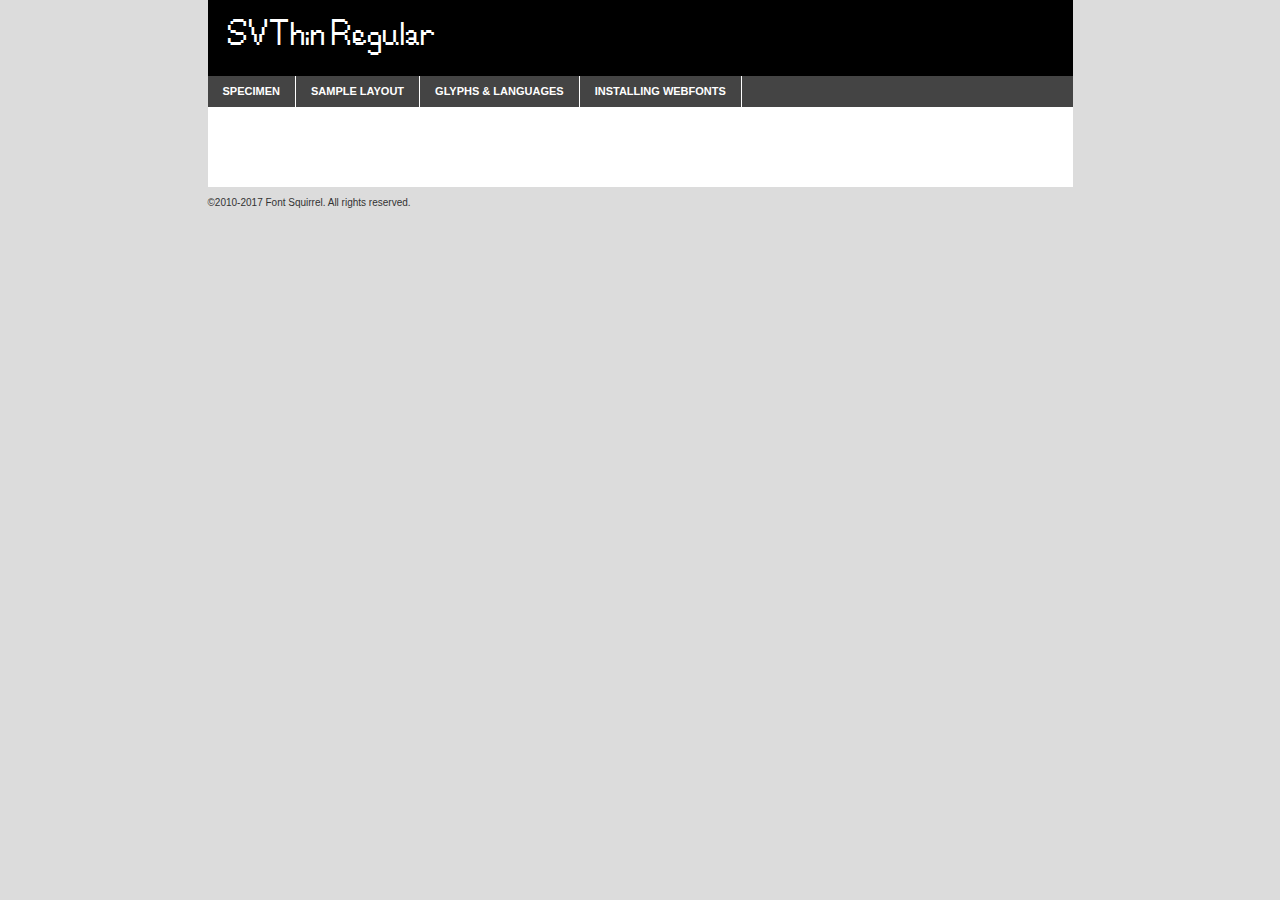
<file: final/fonts/svthin-demo.html>
<!DOCTYPE html PUBLIC "-//W3C//DTD XHTML 1.0 Transitional//EN"
	"http://www.w3.org/TR/xhtml1/DTD/xhtml1-transitional.dtd">

<html xmlns="http://www.w3.org/1999/xhtml" xml:lang="en" lang="en">
<head>
	<meta http-equiv="Content-Type" content="text/html; charset=utf-8" />
	<script src="http://ajax.googleapis.com/ajax/libs/jquery/1.7.2/jquery.min.js" type="text/javascript" charset="utf-8"></script>
	<script type="text/javascript">
	(function($){$.fn.easyTabs=function(option){var param=jQuery.extend({fadeSpeed:"fast",defaultContent:1,activeClass:'active'},option);$(this).each(function(){var thisId="#"+this.id;if(param.defaultContent==''){param.defaultContent=1;}
	if(typeof param.defaultContent=="number")
	{var defaultTab=$(thisId+" .tabs li:eq("+(param.defaultContent-1)+") a").attr('href').substr(1);}else{var defaultTab=param.defaultContent;}
	$(thisId+" .tabs li a").each(function(){var tabToHide=$(this).attr('href').substr(1);$("#"+tabToHide).addClass('easytabs-tab-content');});hideAll();changeContent(defaultTab);function hideAll(){$(thisId+" .easytabs-tab-content").hide();}
	function changeContent(tabId){hideAll();$(thisId+" .tabs li").removeClass(param.activeClass);$(thisId+" .tabs li a[href=#"+tabId+"]").closest('li').addClass(param.activeClass);if(param.fadeSpeed!="none")
	{$(thisId+" #"+tabId).fadeIn(param.fadeSpeed);}else{$(thisId+" #"+tabId).show();}}
	$(thisId+" .tabs li").click(function(){var tabId=$(this).find('a').attr('href').substr(1);changeContent(tabId);return false;});});}})(jQuery);
	</script>
	<link rel="stylesheet" href="specimen_files/specimen_stylesheet.css" type="text/css" charset="utf-8" />
	<link rel="stylesheet" href="stylesheet.css" type="text/css" charset="utf-8" />

	<style type="text/css">
					body{
				font-family: 'svthinregular';
							}
		</style>

	<title>SVThin Regular Specimen</title>
	
	
	<script type="text/javascript" charset="utf-8">
		$(document).ready(function() {
			$('#container').easyTabs({defaultContent:1});
		});
	</script>
</head>

<body>
<div id="container">
	<div id="header">
		SVThin Regular	</div>
	<ul class="tabs">
		<li><a href="#specimen">Specimen</a></li>
		<li><a href="#layout">Sample Layout</a></li>
				<li><a href="#glyphs">Glyphs &amp; Languages</a></li>
		<li><a href="#installing">Installing Webfonts</a></li>
		
	</ul>
	
	<div id="main_content">

		
			<div id="specimen">
		
				<div class="section">
					<div class="grid12 firstcol">
						<div class="huge">AaBb</div>
					</div>
				</div>
		
				<div class="section">
					<div class="glyph_range">A&#x200B;B&#x200b;C&#x200b;D&#x200b;E&#x200b;F&#x200b;G&#x200b;H&#x200b;I&#x200b;J&#x200b;K&#x200b;L&#x200b;M&#x200b;N&#x200b;O&#x200b;P&#x200b;Q&#x200b;R&#x200b;S&#x200b;T&#x200b;U&#x200b;V&#x200b;W&#x200b;X&#x200b;Y&#x200b;Z&#x200b;a&#x200b;b&#x200b;c&#x200b;d&#x200b;e&#x200b;f&#x200b;g&#x200b;h&#x200b;i&#x200b;j&#x200b;k&#x200b;l&#x200b;m&#x200b;n&#x200b;o&#x200b;p&#x200b;q&#x200b;r&#x200b;s&#x200b;t&#x200b;u&#x200b;v&#x200b;w&#x200b;x&#x200b;y&#x200b;z&#x200b;1&#x200b;2&#x200b;3&#x200b;4&#x200b;5&#x200b;6&#x200b;7&#x200b;8&#x200b;9&#x200b;0&#x200b;&amp;&#x200b;.&#x200b;,&#x200b;?&#x200b;!&#x200b;&#64;&#x200b;(&#x200b;)&#x200b;#&#x200b;$&#x200b;%&#x200b;*&#x200b;+&#x200b;-&#x200b;=&#x200b;:&#x200b;;</div>
				</div>
				<div class="section">
					<div class="grid12 firstcol">
						<table class="sample_table">
							<tr><td>10</td><td class="size10">abcdefghijklmnopqrstuvwxyzABCDEFGHIJKLMNOPQRSTUVWXYZ0123456789abcdefghijklmnopqrstuvwxyzABCDEFGHIJKLMNOPQRSTUVWXYZ0123456789abcdefghijklmnopqrstuvwxyzABCDEFGHIJKLMNOPQRSTUVWXYZ</td></tr>
							<tr><td>11</td><td class="size11">abcdefghijklmnopqrstuvwxyzABCDEFGHIJKLMNOPQRSTUVWXYZ0123456789abcdefghijklmnopqrstuvwxyzABCDEFGHIJKLMNOPQRSTUVWXYZ0123456789abcdefghijklmnopqrstuvwxyzABCDEFGHIJKLMNOPQRSTUVWXYZ</td></tr>
							<tr><td>12</td><td class="size12">abcdefghijklmnopqrstuvwxyzABCDEFGHIJKLMNOPQRSTUVWXYZ0123456789abcdefghijklmnopqrstuvwxyzABCDEFGHIJKLMNOPQRSTUVWXYZ0123456789abcdefghijklmnopqrstuvwxyzABCDEFGHIJKLMNOPQRSTUVWXYZ</td></tr>
							<tr><td>13</td><td class="size13">abcdefghijklmnopqrstuvwxyzABCDEFGHIJKLMNOPQRSTUVWXYZ0123456789abcdefghijklmnopqrstuvwxyzABCDEFGHIJKLMNOPQRSTUVWXYZ0123456789abcdefghijklmnopqrstuvwxyzABCDEFGHIJKLMNOPQRSTUVWXYZ</td></tr>
							<tr><td>14</td><td class="size14">abcdefghijklmnopqrstuvwxyzABCDEFGHIJKLMNOPQRSTUVWXYZ0123456789abcdefghijklmnopqrstuvwxyzABCDEFGHIJKLMNOPQRSTUVWXYZ0123456789abcdefghijklmnopqrstuvwxyzABCDEFGHIJKLMNOPQRSTUVWXYZ</td></tr>
							<tr><td>16</td><td class="size16">abcdefghijklmnopqrstuvwxyzABCDEFGHIJKLMNOPQRSTUVWXYZ0123456789abcdefghijklmnopqrstuvwxyzABCDEFGHIJKLMNOPQRSTUVWXYZ</td></tr>
							<tr><td>18</td><td class="size18">abcdefghijklmnopqrstuvwxyzABCDEFGHIJKLMNOPQRSTUVWXYZ0123456789abcdefghijklmnopqrstuvwxyzABCDEFGHIJKLMNOPQRSTUVWXYZ</td></tr>
							<tr><td>20</td><td class="size20">abcdefghijklmnopqrstuvwxyzABCDEFGHIJKLMNOPQRSTUVWXYZ0123456789abcdefghijklmnopqrstuvwxyzABCDEFGHIJKLMNOPQRSTUVWXYZ</td></tr>
							<tr><td>24</td><td class="size24">abcdefghijklmnopqrstuvwxyzABCDEFGHIJKLMNOPQRSTUVWXYZ0123456789abcdefghijklmnopqrstuvwxyzABCDEFGHIJKLMNOPQRSTUVWXYZ</td></tr>
							<tr><td>30</td><td class="size30">abcdefghijklmnopqrstuvwxyzABCDEFGHIJKLMNOPQRSTUVWXYZ0123456789abcdefghijklmnopqrstuvwxyzABCDEFGHIJKLMNOPQRSTUVWXYZ</td></tr>
							<tr><td>36</td><td class="size36">abcdefghijklmnopqrstuvwxyzABCDEFGHIJKLMNOPQRSTUVWXYZ0123456789abcdefghijklmnopqrstuvwxyzABCDEFGHIJKLMNOPQRSTUVWXYZ</td></tr>
							<tr><td>48</td><td class="size48">abcdefghijklmnopqrstuvwxyzABCDEFGHIJKLMNOPQRSTUVWXYZ0123456789abcdefghijklmnopqrstuvwxyzABCDEFGHIJKLMNOPQRSTUVWXYZ</td></tr>
							<tr><td>60</td><td class="size60">abcdefghijklmnopqrstuvwxyzABCDEFGHIJKLMNOPQRSTUVWXYZ0123456789abcdefghijklmnopqrstuvwxyzABCDEFGHIJKLMNOPQRSTUVWXYZ</td></tr>
							<tr><td>72</td><td class="size72">abcdefghijklmnopqrstuvwxyzABCDEFGHIJKLMNOPQRSTUVWXYZ0123456789abcdefghijklmnopqrstuvwxyzABCDEFGHIJKLMNOPQRSTUVWXYZ</td></tr>
							<tr><td>90</td><td class="size90">abcdefghijklmnopqrstuvwxyzABCDEFGHIJKLMNOPQRSTUVWXYZ0123456789abcdefghijklmnopqrstuvwxyzABCDEFGHIJKLMNOPQRSTUVWXYZ</td></tr>
						</table>
				
					</div>
			
				</div>
		
		
		
								<div class="section" id="bodycomparison">


										<div id="xheight">
				<div class="fontbody">&#x25FC;&#x25FC;&#x25FC;&#x25FC;&#x25FC;&#x25FC;&#x25FC;&#x25FC;&#x25FC;&#x25FC;&#x25FC;&#x25FC;&#x25FC;&#x25FC;&#x25FC;&#x25FC;&#x25FC;&#x25FC;&#x25FC;&#x25FC;&#x25FC;&#x25FC;&#x25FC;&#x25FC;&#x25FC;&#x25FC;&#x25FC;&#x25FC;&#x25FC;&#x25FC;&#x25FC;&#x25FC;&#x25FC;&#x25FC;&#x25FC;&#x25FC;&#x25FC;&#x25FC;&#x25FC;&#x25FC;&#x25FC;&#x25FC;&#x25FC;&#x25FC;&#x25FC;&#x25FC;&#x25FC;&#x25FC;&#x25FC;&#x25FC;&#x25FC;&#x25FC;&#x25FC;&#x25FC;&#x25FC;&#x25FC;&#x25FC;&#x25FC;&#x25FC;&#x25FC;&#x25FC;&#x25FC;&#x25FC;&#x25FC;&#x25FC;&#x25FC;&#x25FC;&#x25FC;&#x25FC;&#x25FC;&#x25FC;&#x25FC;&#x25FC;&#x25FC;&#x25FC;&#x25FC;&#x25FC;&#x25FC;&#x25FC;&#x25FC;&#x25FC;&#x25FC;&#x25FC;&#x25FC;&#x25FC;&#x25FC;&#x25FC;&#x25FC;&#x25FC;&#x25FC;&#x25FC;&#x25FC;&#x25FC;&#x25FC;&#x25FC;&#x25FC;&#x25FC;&#x25FC;&#x25FC;body</div><div class="arialbody">body</div><div class="verdanabody">body</div><div class="georgiabody">body</div></div>
										<div class="fontbody" style="z-index:1">
											body<span>SVThin Regular</span>
										</div>
										<div class="arialbody" style="z-index:1">
											body<span>Arial</span>
										</div>
										<div class="verdanabody" style="z-index:1">
											body<span>Verdana</span>
										</div>
										<div class="georgiabody" style="z-index:1">
											body<span>Georgia</span>
										</div>



								</div>
		
		
				<div class="section psample psample_row1" id="">
					
					<div class="grid2 firstcol">
						<p class="size10"><span>10.</span>Aenean lacinia bibendum nulla sed consectetur. Fusce dapibus, tellus ac cursus commodo, tortor mauris condimentum nibh, ut fermentum massa justo sit amet risus. Nullam id dolor id nibh ultricies vehicula ut id elit. Cum sociis natoque penatibus et magnis dis parturient montes, nascetur ridiculus mus. Nulla vitae elit libero, a pharetra augue.</p>
			
					</div>
					<div class="grid3">
						<p class="size11"><span>11.</span>Aenean lacinia bibendum nulla sed consectetur. Fusce dapibus, tellus ac cursus commodo, tortor mauris condimentum nibh, ut fermentum massa justo sit amet risus. Nullam id dolor id nibh ultricies vehicula ut id elit. Cum sociis natoque penatibus et magnis dis parturient montes, nascetur ridiculus mus. Nulla vitae elit libero, a pharetra augue.</p>
			
					</div>
					<div class="grid3">
						<p class="size12"><span>12.</span>Aenean lacinia bibendum nulla sed consectetur. Fusce dapibus, tellus ac cursus commodo, tortor mauris condimentum nibh, ut fermentum massa justo sit amet risus. Nullam id dolor id nibh ultricies vehicula ut id elit. Cum sociis natoque penatibus et magnis dis parturient montes, nascetur ridiculus mus. Nulla vitae elit libero, a pharetra augue.</p>
			
					</div>
					<div class="grid4">
						<p class="size13"><span>13.</span>Aenean lacinia bibendum nulla sed consectetur. Fusce dapibus, tellus ac cursus commodo, tortor mauris condimentum nibh, ut fermentum massa justo sit amet risus. Nullam id dolor id nibh ultricies vehicula ut id elit. Cum sociis natoque penatibus et magnis dis parturient montes, nascetur ridiculus mus. Nulla vitae elit libero, a pharetra augue.</p>
			
					</div>
					<div class="white_blend"></div>
					
				</div>
				<div class="section psample psample_row2" id="">
					<div class="grid3 firstcol">
						<p class="size14"><span>14.</span>Aenean lacinia bibendum nulla sed consectetur. Fusce dapibus, tellus ac cursus commodo, tortor mauris condimentum nibh, ut fermentum massa justo sit amet risus. Nullam id dolor id nibh ultricies vehicula ut id elit. Cum sociis natoque penatibus et magnis dis parturient montes, nascetur ridiculus mus. Nulla vitae elit libero, a pharetra augue.</p>
			
					</div>
					<div class="grid4">
						<p class="size16"><span>16.</span>Aenean lacinia bibendum nulla sed consectetur. Fusce dapibus, tellus ac cursus commodo, tortor mauris condimentum nibh, ut fermentum massa justo sit amet risus. Nullam id dolor id nibh ultricies vehicula ut id elit. Cum sociis natoque penatibus et magnis dis parturient montes, nascetur ridiculus mus. Nulla vitae elit libero, a pharetra augue.</p>
			
					</div>
					<div class="grid5">
						<p class="size18"><span>18.</span>Aenean lacinia bibendum nulla sed consectetur. Fusce dapibus, tellus ac cursus commodo, tortor mauris condimentum nibh, ut fermentum massa justo sit amet risus. Nullam id dolor id nibh ultricies vehicula ut id elit. Cum sociis natoque penatibus et magnis dis parturient montes, nascetur ridiculus mus. Nulla vitae elit libero, a pharetra augue.</p>
			
					</div>

					<div class="white_blend"></div>

				</div>
				
				<div class="section psample psample_row3" id="">
					<div class="grid5 firstcol">
						<p class="size20"><span>20.</span>Aenean lacinia bibendum nulla sed consectetur. Fusce dapibus, tellus ac cursus commodo, tortor mauris condimentum nibh, ut fermentum massa justo sit amet risus. Nullam id dolor id nibh ultricies vehicula ut id elit. Cum sociis natoque penatibus et magnis dis parturient montes, nascetur ridiculus mus. Nulla vitae elit libero, a pharetra augue.</p>
					</div>
					<div class="grid7">
						<p class="size24"><span>24.</span>Aenean lacinia bibendum nulla sed consectetur. Fusce dapibus, tellus ac cursus commodo, tortor mauris condimentum nibh, ut fermentum massa justo sit amet risus. Nullam id dolor id nibh ultricies vehicula ut id elit. Cum sociis natoque penatibus et magnis dis parturient montes, nascetur ridiculus mus. Nulla vitae elit libero, a pharetra augue.</p>
					</div>
					
					<div class="white_blend"></div>
					
				</div>
				
				<div class="section psample psample_row4" id="">
					<div class="grid12 firstcol">
						<p class="size30"><span>30.</span>Aenean lacinia bibendum nulla sed consectetur. Fusce dapibus, tellus ac cursus commodo, tortor mauris condimentum nibh, ut fermentum massa justo sit amet risus. Nullam id dolor id nibh ultricies vehicula ut id elit. Cum sociis natoque penatibus et magnis dis parturient montes, nascetur ridiculus mus. Nulla vitae elit libero, a pharetra augue.</p>
					</div>
					<div class="white_blend"></div>
					
				</div>
				
				
				
				<div class="section psample psample_row1 fullreverse">
					<div class="grid2 firstcol">
						<p class="size10"><span>10.</span>Aenean lacinia bibendum nulla sed consectetur. Fusce dapibus, tellus ac cursus commodo, tortor mauris condimentum nibh, ut fermentum massa justo sit amet risus. Nullam id dolor id nibh ultricies vehicula ut id elit. Cum sociis natoque penatibus et magnis dis parturient montes, nascetur ridiculus mus. Nulla vitae elit libero, a pharetra augue.</p>
			
					</div>
					<div class="grid3">
						<p class="size11"><span>11.</span>Aenean lacinia bibendum nulla sed consectetur. Fusce dapibus, tellus ac cursus commodo, tortor mauris condimentum nibh, ut fermentum massa justo sit amet risus. Nullam id dolor id nibh ultricies vehicula ut id elit. Cum sociis natoque penatibus et magnis dis parturient montes, nascetur ridiculus mus. Nulla vitae elit libero, a pharetra augue.</p>
			
					</div>
					<div class="grid3">
						<p class="size12"><span>12.</span>Aenean lacinia bibendum nulla sed consectetur. Fusce dapibus, tellus ac cursus commodo, tortor mauris condimentum nibh, ut fermentum massa justo sit amet risus. Nullam id dolor id nibh ultricies vehicula ut id elit. Cum sociis natoque penatibus et magnis dis parturient montes, nascetur ridiculus mus. Nulla vitae elit libero, a pharetra augue.</p>
			
					</div>
					<div class="grid4">
						<p class="size13"><span>13.</span>Aenean lacinia bibendum nulla sed consectetur. Fusce dapibus, tellus ac cursus commodo, tortor mauris condimentum nibh, ut fermentum massa justo sit amet risus. Nullam id dolor id nibh ultricies vehicula ut id elit. Cum sociis natoque penatibus et magnis dis parturient montes, nascetur ridiculus mus. Nulla vitae elit libero, a pharetra augue.</p>
			
					</div>
					<div class="black_blend"></div>
					
				</div>
				
				<div class="section psample psample_row2 fullreverse">
					<div class="grid3 firstcol">
						<p class="size14"><span>14.</span>Aenean lacinia bibendum nulla sed consectetur. Fusce dapibus, tellus ac cursus commodo, tortor mauris condimentum nibh, ut fermentum massa justo sit amet risus. Nullam id dolor id nibh ultricies vehicula ut id elit. Cum sociis natoque penatibus et magnis dis parturient montes, nascetur ridiculus mus. Nulla vitae elit libero, a pharetra augue.</p>
			
					</div>
					<div class="grid4">
						<p class="size16"><span>16.</span>Aenean lacinia bibendum nulla sed consectetur. Fusce dapibus, tellus ac cursus commodo, tortor mauris condimentum nibh, ut fermentum massa justo sit amet risus. Nullam id dolor id nibh ultricies vehicula ut id elit. Cum sociis natoque penatibus et magnis dis parturient montes, nascetur ridiculus mus. Nulla vitae elit libero, a pharetra augue.</p>
			
					</div>
					<div class="grid5">
						<p class="size18"><span>18.</span>Aenean lacinia bibendum nulla sed consectetur. Fusce dapibus, tellus ac cursus commodo, tortor mauris condimentum nibh, ut fermentum massa justo sit amet risus. Nullam id dolor id nibh ultricies vehicula ut id elit. Cum sociis natoque penatibus et magnis dis parturient montes, nascetur ridiculus mus. Nulla vitae elit libero, a pharetra augue.</p>
			
					</div>
					<div class="black_blend"></div>

				</div>
				
				<div class="section psample fullreverse psample_row3" id="">
					<div class="grid5 firstcol">
						<p class="size20"><span>20.</span>Aenean lacinia bibendum nulla sed consectetur. Fusce dapibus, tellus ac cursus commodo, tortor mauris condimentum nibh, ut fermentum massa justo sit amet risus. Nullam id dolor id nibh ultricies vehicula ut id elit. Cum sociis natoque penatibus et magnis dis parturient montes, nascetur ridiculus mus. Nulla vitae elit libero, a pharetra augue.</p>
					</div>
					<div class="grid7">
						<p class="size24"><span>24.</span>Aenean lacinia bibendum nulla sed consectetur. Fusce dapibus, tellus ac cursus commodo, tortor mauris condimentum nibh, ut fermentum massa justo sit amet risus. Nullam id dolor id nibh ultricies vehicula ut id elit. Cum sociis natoque penatibus et magnis dis parturient montes, nascetur ridiculus mus. Nulla vitae elit libero, a pharetra augue.</p>
					</div>
					
					<div class="black_blend"></div>
					
				</div>
				
				<div class="section psample fullreverse psample_row4" id="" style="border-bottom: 20px #000 solid;">
					<div class="grid12 firstcol">
						<p class="size30"><span>30.</span>Aenean lacinia bibendum nulla sed consectetur. Fusce dapibus, tellus ac cursus commodo, tortor mauris condimentum nibh, ut fermentum massa justo sit amet risus. Nullam id dolor id nibh ultricies vehicula ut id elit. Cum sociis natoque penatibus et magnis dis parturient montes, nascetur ridiculus mus. Nulla vitae elit libero, a pharetra augue.</p>
					</div>
					<div class="black_blend"></div>
					
				</div>
				
				
				
				
			</div>
			
			<div id="layout">
				
				<div class="section">
					
					<div class="grid12 firstcol">
						<h1>Lorem Ipsum Dolor</h1>
						<h2>Etiam porta sem malesuada magna mollis euismod</h2>
						
						<p class="byline">By <a href="#link">Aenean Lacinia</a></p>
					</div>
				</div>
				<div class="section">
					<div class="grid8 firstcol">
						<p class="large">Donec sed odio dui. Morbi leo risus, porta ac consectetur ac, vestibulum at eros. Fusce dapibus, tellus ac cursus commodo, tortor mauris condimentum nibh, ut fermentum massa justo sit amet risus. </p>

						
						<h3>Pellentesque ornare sem</h3>

						<p>Maecenas sed diam eget risus varius blandit sit amet non magna. Maecenas faucibus mollis interdum. Donec ullamcorper nulla non metus auctor fringilla. Nullam id dolor id nibh ultricies vehicula ut id elit. Nullam id dolor id nibh ultricies vehicula ut id elit. </p>

						<p>Aenean eu leo quam. Pellentesque ornare sem lacinia quam venenatis vestibulum. Lorem ipsum dolor sit amet, consectetur adipiscing elit. Cum sociis natoque penatibus et magnis dis parturient montes, nascetur ridiculus mus. </p>

						<p>Nulla vitae elit libero, a pharetra augue. Praesent commodo cursus magna, vel scelerisque nisl consectetur et. Aenean lacinia bibendum nulla sed consectetur. </p>

						<p>Nullam quis risus eget urna mollis ornare vel eu leo. Nullam quis risus eget urna mollis ornare vel eu leo. Maecenas sed diam eget risus varius blandit sit amet non magna. Donec ullamcorper nulla non metus auctor fringilla. </p>

						<h3>Cras mattis consectetur</h3>

						<p>Aenean eu leo quam. Pellentesque ornare sem lacinia quam venenatis vestibulum. Aenean lacinia bibendum nulla sed consectetur. Integer posuere erat a ante venenatis dapibus posuere velit aliquet. Cras mattis consectetur purus sit amet fermentum. </p>

						<p>Nullam id dolor id nibh ultricies vehicula ut id elit. Nullam quis risus eget urna mollis ornare vel eu leo. Cras mattis consectetur purus sit amet fermentum.</p>
					</div>
					
					<div class="grid4 sidebar">
						
						<div class="box reverse">
							<p class="last">Nullam quis risus eget urna mollis ornare vel eu leo. Donec ullamcorper nulla non metus auctor fringilla. Cras mattis consectetur purus sit amet fermentum. Sed posuere consectetur est at lobortis. Lorem ipsum dolor sit amet, consectetur adipiscing elit. </p>
						</div>
						
						<p class="caption">Maecenas sed diam eget risus varius.</p>

						<p>Vestibulum id ligula porta felis euismod semper. Integer posuere erat a ante venenatis dapibus posuere velit aliquet. Vestibulum id ligula porta felis euismod semper. Sed posuere consectetur est at lobortis. Maecenas sed diam eget risus varius blandit sit amet non magna. Fusce dapibus, tellus ac cursus commodo, tortor mauris condimentum nibh, ut fermentum massa justo sit amet risus. </p>

					

						<p>Duis mollis, est non commodo luctus, nisi erat porttitor ligula, eget lacinia odio sem nec elit. Aenean lacinia bibendum nulla sed consectetur. Vivamus sagittis lacus vel augue laoreet rutrum faucibus dolor auctor. Aenean lacinia bibendum nulla sed consectetur. Nullam quis risus eget urna mollis ornare vel eu leo. </p>

						<p>Praesent commodo cursus magna, vel scelerisque nisl consectetur et. Donec ullamcorper nulla non metus auctor fringilla. Maecenas faucibus mollis interdum. Fusce dapibus, tellus ac cursus commodo, tortor mauris condimentum nibh, ut fermentum massa justo sit amet risus. </p>

					</div>
				</div>
				
			</div>


			



		<div id="glyphs">
			<div class="section">
				<div class="grid12 firstcol">
			
				<h1>Language Support</h1>
				<p>The subset of SVThin Regular in this kit supports the following languages:<br />
			
					English, Arrernte, Bislama, Cebuano, Fijian, Gilbertese, Hmong, Ibanag, Iloko_ilokano, Interglossa_glosa, Interlingua, Lojban, Norfolk_pitcairnese, Oromo, Rotokas, Seychelles_creole, Shona, Somali, Southern_ndebele, Swahili, Swati_swazi, Tok_pisin, Warlpiri, Xhosa, Zulu, Latinbasic, Ubasic, Demo				</p>
				<h1>Glyph Chart</h1>
				<p>The subset of SVThin Regular in this kit includes all the glyphs listed below. Unicode entities are included above each glyph to help you insert individual characters into your layout.</p>
				<div id="glyph_chart">
			
																				 <div><p>&amp;#32;</p>&#32;</div>
																				 <div><p>&amp;#33;</p>&#33;</div>
																				 <div><p>&amp;#34;</p>&#34;</div>
																				 <div><p>&amp;#35;</p>&#35;</div>
																				 <div><p>&amp;#36;</p>&#36;</div>
																				 <div><p>&amp;#37;</p>&#37;</div>
																				 <div><p>&amp;#38;</p>&#38;</div>
																				 <div><p>&amp;#39;</p>&#39;</div>
																				 <div><p>&amp;#40;</p>&#40;</div>
																				 <div><p>&amp;#41;</p>&#41;</div>
																				 <div><p>&amp;#42;</p>&#42;</div>
																				 <div><p>&amp;#43;</p>&#43;</div>
																				 <div><p>&amp;#44;</p>&#44;</div>
																				 <div><p>&amp;#45;</p>&#45;</div>
																				 <div><p>&amp;#46;</p>&#46;</div>
																				 <div><p>&amp;#47;</p>&#47;</div>
																				 <div><p>&amp;#48;</p>&#48;</div>
																				 <div><p>&amp;#49;</p>&#49;</div>
																				 <div><p>&amp;#50;</p>&#50;</div>
																				 <div><p>&amp;#51;</p>&#51;</div>
																				 <div><p>&amp;#52;</p>&#52;</div>
																				 <div><p>&amp;#53;</p>&#53;</div>
																				 <div><p>&amp;#54;</p>&#54;</div>
																				 <div><p>&amp;#55;</p>&#55;</div>
																				 <div><p>&amp;#56;</p>&#56;</div>
																				 <div><p>&amp;#57;</p>&#57;</div>
																				 <div><p>&amp;#58;</p>&#58;</div>
																				 <div><p>&amp;#59;</p>&#59;</div>
																				 <div><p>&amp;#60;</p>&#60;</div>
																				 <div><p>&amp;#61;</p>&#61;</div>
																				 <div><p>&amp;#62;</p>&#62;</div>
																				 <div><p>&amp;#63;</p>&#63;</div>
																				 <div><p>&amp;#64;</p>&#64;</div>
																				 <div><p>&amp;#65;</p>&#65;</div>
																				 <div><p>&amp;#66;</p>&#66;</div>
																				 <div><p>&amp;#67;</p>&#67;</div>
																				 <div><p>&amp;#68;</p>&#68;</div>
																				 <div><p>&amp;#69;</p>&#69;</div>
																				 <div><p>&amp;#70;</p>&#70;</div>
																				 <div><p>&amp;#71;</p>&#71;</div>
																				 <div><p>&amp;#72;</p>&#72;</div>
																				 <div><p>&amp;#73;</p>&#73;</div>
																				 <div><p>&amp;#74;</p>&#74;</div>
																				 <div><p>&amp;#75;</p>&#75;</div>
																				 <div><p>&amp;#76;</p>&#76;</div>
																				 <div><p>&amp;#77;</p>&#77;</div>
																				 <div><p>&amp;#78;</p>&#78;</div>
																				 <div><p>&amp;#79;</p>&#79;</div>
																				 <div><p>&amp;#80;</p>&#80;</div>
																				 <div><p>&amp;#81;</p>&#81;</div>
																				 <div><p>&amp;#82;</p>&#82;</div>
																				 <div><p>&amp;#83;</p>&#83;</div>
																				 <div><p>&amp;#84;</p>&#84;</div>
																				 <div><p>&amp;#85;</p>&#85;</div>
																				 <div><p>&amp;#86;</p>&#86;</div>
																				 <div><p>&amp;#87;</p>&#87;</div>
																				 <div><p>&amp;#88;</p>&#88;</div>
																				 <div><p>&amp;#89;</p>&#89;</div>
																				 <div><p>&amp;#90;</p>&#90;</div>
																				 <div><p>&amp;#91;</p>&#91;</div>
																				 <div><p>&amp;#92;</p>&#92;</div>
																				 <div><p>&amp;#93;</p>&#93;</div>
																				 <div><p>&amp;#94;</p>&#94;</div>
																				 <div><p>&amp;#95;</p>&#95;</div>
																				 <div><p>&amp;#96;</p>&#96;</div>
																				 <div><p>&amp;#97;</p>&#97;</div>
																				 <div><p>&amp;#98;</p>&#98;</div>
																				 <div><p>&amp;#99;</p>&#99;</div>
																				 <div><p>&amp;#100;</p>&#100;</div>
																				 <div><p>&amp;#101;</p>&#101;</div>
																				 <div><p>&amp;#102;</p>&#102;</div>
																				 <div><p>&amp;#103;</p>&#103;</div>
																				 <div><p>&amp;#104;</p>&#104;</div>
																				 <div><p>&amp;#105;</p>&#105;</div>
																				 <div><p>&amp;#106;</p>&#106;</div>
																				 <div><p>&amp;#107;</p>&#107;</div>
																				 <div><p>&amp;#108;</p>&#108;</div>
																				 <div><p>&amp;#109;</p>&#109;</div>
																				 <div><p>&amp;#110;</p>&#110;</div>
																				 <div><p>&amp;#111;</p>&#111;</div>
																				 <div><p>&amp;#112;</p>&#112;</div>
																				 <div><p>&amp;#113;</p>&#113;</div>
																				 <div><p>&amp;#114;</p>&#114;</div>
																				 <div><p>&amp;#115;</p>&#115;</div>
																				 <div><p>&amp;#116;</p>&#116;</div>
																				 <div><p>&amp;#117;</p>&#117;</div>
																				 <div><p>&amp;#118;</p>&#118;</div>
																				 <div><p>&amp;#119;</p>&#119;</div>
																				 <div><p>&amp;#120;</p>&#120;</div>
																				 <div><p>&amp;#121;</p>&#121;</div>
																				 <div><p>&amp;#122;</p>&#122;</div>
																				 <div><p>&amp;#123;</p>&#123;</div>
																				 <div><p>&amp;#124;</p>&#124;</div>
																				 <div><p>&amp;#125;</p>&#125;</div>
																				 <div><p>&amp;#126;</p>&#126;</div>
																				 <div><p>&amp;#160;</p>&#160;</div>
																				 <div><p>&amp;#173;</p>&#173;</div>
																				 <div><p>&amp;#8192;</p>&#8192;</div>
																				 <div><p>&amp;#8193;</p>&#8193;</div>
																				 <div><p>&amp;#8194;</p>&#8194;</div>
																				 <div><p>&amp;#8195;</p>&#8195;</div>
																				 <div><p>&amp;#8196;</p>&#8196;</div>
																				 <div><p>&amp;#8197;</p>&#8197;</div>
																				 <div><p>&amp;#8198;</p>&#8198;</div>
																				 <div><p>&amp;#8199;</p>&#8199;</div>
																				 <div><p>&amp;#8200;</p>&#8200;</div>
																				 <div><p>&amp;#8201;</p>&#8201;</div>
																				 <div><p>&amp;#8202;</p>&#8202;</div>
																				 <div><p>&amp;#8208;</p>&#8208;</div>
																				 <div><p>&amp;#8209;</p>&#8209;</div>
																				 <div><p>&amp;#8210;</p>&#8210;</div>
																				 <div><p>&amp;#8211;</p>&#8211;</div>
																				 <div><p>&amp;#8212;</p>&#8212;</div>
																				 <div><p>&amp;#8216;</p>&#8216;</div>
																				 <div><p>&amp;#8217;</p>&#8217;</div>
																				 <div><p>&amp;#8220;</p>&#8220;</div>
																				 <div><p>&amp;#8221;</p>&#8221;</div>
																				 <div><p>&amp;#8239;</p>&#8239;</div>
																				 <div><p>&amp;#8287;</p>&#8287;</div>
																				 <div><p>&amp;#9724;</p>&#9724;</div>
																																																</div>	
				</div>
		
		
			</div>
		</div>
		
		
		<div id="specs">
			
		</div>
	
		<div id="installing">
			<div class="section">
				<div class="grid7 firstcol">
					<h1>Installing Webfonts</h1>
					
					<p>Webfonts are supported by all major browser platforms but not all in the same way. There are currently four different font formats that must be included in order to target all browsers. This includes TTF, WOFF, EOT and SVG.</p>
					
					<h2>1. Upload your webfonts</h2>
					<p>You must upload your webfont kit to your website. They should be in or near the same directory as your CSS files.</p>
					
					<h2>2. Include the webfont stylesheet</h2>
					<p>A special CSS @font-face declaration helps the various browsers select the appropriate font it needs without causing you a bunch of headaches. Learn more about this syntax by reading the <a href="https://www.fontspring.com/blog/further-hardening-of-the-bulletproof-syntax">Fontspring blog post</a> about it. The code for it is as follows:</p>


<code>
@font-face{ 
	font-family: 'MyWebFont';
	src: url('WebFont.eot');
	src: url('WebFont.eot?#iefix') format('embedded-opentype'),
	     url('WebFont.woff') format('woff'),
	     url('WebFont.ttf') format('truetype'),
	     url('WebFont.svg#webfont') format('svg');
}
</code>

	<p>We've already gone ahead and generated the code for you. All you have to do is link to the stylesheet in your HTML, like this:</p>
	<code>&lt;link rel=&quot;stylesheet&quot; href=&quot;stylesheet.css&quot; type=&quot;text/css&quot; charset=&quot;utf-8&quot; /&gt;</code>

					<h2>3. Modify your own stylesheet</h2>
					<p>To take advantage of your new fonts, you must tell your stylesheet to use them. Look at the original @font-face declaration above and find the property called "font-family." The name linked there will be what you use to reference the font. Prepend that webfont name to the font stack in the "font-family" property, inside the selector you want to change. For example:</p>
<code>p { font-family: 'WebFont', Arial, sans-serif; }</code>

<h2>4. Test</h2>
<p>Getting webfonts to work cross-browser <em>can</em> be tricky. Use the information in the sidebar to help you if you find that fonts aren't loading in a particular browser.</p>
				</div>
				
				<div class="grid5 sidebar">
					<div class="box">
						<h2>Troubleshooting<br />Font-Face Problems</h2>
						<p>Having trouble getting your webfonts to load in your new website? Here are some tips to sort out what might be the problem.</p>

						<h3>Fonts not showing in any browser</h3>

						<p>This sounds like you need to work on the plumbing. You either did not upload the fonts to the correct directory, or you did not link the fonts properly in the CSS. If you've confirmed that all this is correct and you still have a problem, take a look at your .htaccess file and see if requests are getting intercepted.</p>

						<h3>Fonts not loading in iPhone or iPad</h3>

						<p>The most common problem here is that you are serving the fonts from an IIS server. IIS refuses to serve files that have unknown MIME types. If that is the case, you must set the MIME type for SVG to "image/svg+xml" in the server settings. Follow these instructions from Microsoft if you need help.</p>

						<h3>Fonts not loading in Firefox</h3>

						<p>The primary reason for this failure? You are still using a version Firefox older than 3.5. So upgrade already! If that isn't it, then you are very likely serving fonts from a different domain. Firefox requires that all font assets be served from the same domain. Lastly it is possible that you need to add WOFF to your list of MIME types (if you are serving via IIS.)</p>

						<h3>Fonts not loading in IE</h3>

						<p>Are you looking at Internet Explorer on an actual Windows machine or are you cheating by using a service like Adobe BrowserLab? Many of these screenshot services do not render @font-face for IE. Best to test it on a real machine.</p>

						<h3>Fonts not loading in IE9</h3>

						<p>IE9, like Firefox, requires that fonts be served from the same domain as the website. Make sure that is the case.</p>
					</div>
				</div>
			</div>
			
		</div>
	
	</div>
	<div id="footer">
		<p>&copy;2010-2017 Font Squirrel. All rights reserved.</p>
	</div>
</div>
</body>
</html>
</file>
<file: final/css-add2home.css>
/**
 *
 * Main container
 *
 */
#addToHomeScreen {
	z-index:9999;
	-webkit-user-select:none;
	user-select:none;
	-webkit-box-sizing:border-box;
	box-sizing:border-box;
	-webkit-touch-callout:none;
	touch-callout:none;
	width:240px;
	font-size:15px;
	padding:12px 14px;
	text-align:left;
	font-family:helvetica;
	background-image:-webkit-gradient(linear,0 0,0 100%,color-stop(0,#fff),color-stop(0.02,#eee),color-stop(0.98,#ccc),color-stop(1,#a3a3a3));
	border:1px solid #505050;
	-webkit-border-radius:8px;
	-webkit-background-clip:padding-box;
	color:#333;
	text-shadow:0 1px 0 rgba(255,255,255,0.75);
	line-height:130%;
	-webkit-box-shadow:0 0 4px rgba(0,0,0,0.5);
}

#addToHomeScreen.addToHomeIOS7 {
	background:#f2f2f2 !important;
	-webkit-border-radius:1px !important;
	border:1px solid #ccc;
	-webkit-box-shadow:0 0 4px rgba(0,0,0,0.2);
}

#addToHomeScreen.addToHomeIpad {
	width:268px;
	font-size:18px;
	padding:14px;
}

/**
 *
 * The 'wide' class is added when the popup contains the touch icon
 *
 */
#addToHomeScreen.addToHomeWide {
	width:296px;
}

#addToHomeScreen.addToHomeIpad.addToHomeWide {
	width:320px;
	font-size:18px;
	padding:14px;
}

/**
 *
 * The balloon arrow
 *
 */
#addToHomeScreen .addToHomeArrow {
	position:absolute;
	background-image:-webkit-gradient(linear,0 0,100% 100%,color-stop(0,rgba(204,204,204,0)),color-stop(0.4,rgba(204,204,204,0)),color-stop(0.4,#ccc));
	border-width:0 1px 1px 0;
	border-style:solid;
	border-color:#505050;
	width:16px; height:16px;
	-webkit-transform:rotateZ(45deg);
	bottom:-9px;
	left:50%;
	margin-left:-8px;
	-webkit-box-shadow:inset -1px -1px 0 #a9a9a9;
	-webkit-border-bottom-right-radius:2px;
}

#addToHomeScreen.addToHomeIOS7 .addToHomeArrow {
	background-image:-webkit-gradient(linear,0 0,100% 100%,color-stop(0,rgba(204,204,204,0)),color-stop(0.4,rgba(204,204,204,0)),color-stop(0.4,#f2f2f2)) !important;
	-webkit-box-shadow:inset -1px -1px 0 #fff !important;
	border-color:#ccc !important;
}

/**
 *
 * The balloon arrow for iPad
 *
 */
#addToHomeScreen.addToHomeIpad .addToHomeArrow {
	-webkit-transform:rotateZ(-135deg);
	background-image:-webkit-gradient(linear,0 0,100% 100%,color-stop(0,rgba(238,238,238,0)),color-stop(0.4,rgba(238,238,238,0)),color-stop(0.4,#eee));
	-webkit-box-shadow:inset -1px -1px 0 #fff;
	top:-9px; bottom:auto; left:50%;
}


/**
 *
 * Close button
 *
 */
#addToHomeScreen .addToHomeClose {
	-webkit-box-sizing:border-box;
	position:absolute;
	right:4px;
	top:4px;
	width:18px;
	height:18px; line-height:14px;
	text-align:center;
	text-indent:1px;
	-webkit-border-radius:9px;
	background:rgba(0,0,0,0.12);
	color:#888;
	-webkit-box-shadow:0 1px 0 #fff;
	font-size:16px;
}

#addToHomeScreen.addToHomeIOS7 .addToHomeClose {
	line-height:12px;
	padding-right:1px;
	background:transparent;
	border: 1px solid #888;
	-webkit-box-shadow:none;
}

/**
 *
 * The '+' icon, displayed only on iOS < 4.2
 *
 */
#addToHomeScreen .addToHomePlus {
	font-weight:bold;
	font-size:1.3em;
}


/**
 *
 * The 'share' icon, displayed only on iOS >= 4.2
 *
 */
#addToHomeScreen .addToHomeShare {
	display:inline-block;
	width:18px;
	height:15px;
	background-repeat:no-repeat;
	background-image:url([data-uri]);
	background-size:18px 15px;
	text-indent:-9999em;
	overflow:hidden;
}

#addToHomeScreen.addToHomeIOS7 .addToHomeShare {
	width:11px;
	background-image:url([data-uri]);
	background-size:11px 15px;
}

/**
 *
 * The touch icon (if available)
 *
 */
#addToHomeScreen .addToHomeTouchIcon {
	display:block;
	float:left;
	-webkit-border-radius:6px;
	border-radius:6px;
	-webkit-box-shadow:0 1px 3px rgba(0,0,0,0.5),
		inset 0 0 2px rgba(255,255,255,0.9);
	box-shadow:0 1px 3px rgba(0,0,0,0.5),
		inset 0 0 2px rgba(255,255,255,0.9);
	background-repeat:no-repeat;
	width:57px; height:57px;
	-webkit-background-size:57px 57px;
	background-size:57px 57px;
	margin:0 12px 0 0;
	border:1px solid #333;
	-webkit-background-clip:padding-box;
	background-clip:padding-box;
}
</file>
<file: final/master.css>
html {
    font-size: 100%;
    box-sizing: border-box;
}

/* FONTS */
@font-face {
    font-family: 'svboldregular';
    src: url('fonts/svbold-webfont.woff2') format('woff2'),
         url('fonts/svbold-webfont.woff') format('woff');
    font-weight: normal;
    font-style: normal;
}

@font-face {
    font-family: 'svthinregular';
    src: url('fonts/svthin-webfont.woff2') format('woff2'),
         url('fonts/svthin-webfont.woff') format('woff');
    font-weight: normal;
    font-style: normal;
}

h1 {
    font-size: 1.8125rem;
    margin: 0;
    font-family: 'svboldregular';
    color: white;
}

h2 {
    font-size: 1rem;
    margin: 0;
    font-family: 'svboldregular';
    color: white;
}

h3 {
    font-size: 1.5rem;
    margin: 0;
    font-family: 'svthinregular';
}

h4 {
    font-size: 1.25rem;
    margin: 0;
    font-family: 'svthinregular'; 
}

h5 {
    font-size: 1.125rem;
    margin: 0 auto;
    font-family: 'svboldregular'; 
    color: #6b4028;
}

h6 {
    color: rgba(107,64,40, 0.75) !important;
    margin: .5rem auto !important;
  text-decoration: none;
  font-size: 1.5rem;
  display: block;
  transition: 0.3s;
  font-family: 'svboldregular';
  cursor: pointer; 
}

p {
    font-size: 1rem;
    margin: 0;
    font-family: 'svthinregular';
}

/* Content */

body {
    /* background:url(img/bg2.png); */
    background-position-x: -332px;
    background-repeat: no-repeat;
    background-attachment: fixed;
    display: flex;
    flex-direction: column;
    align-items: center;
    margin: 0;
}

header {
    display: block;    
    z-index: 10;
    width: 100%;
    display: flex;
    flex-direction: row;
    justify-content: space-between;
}

#back-arrow {
    width: 20px;
    height: 20px;
    padding: 1.1rem;

}

#nav-icon {
    width: 35px;
    height: 17px;
    padding: 1rem .5rem;
    visibility: visible;
}

#cancel {
    width: 20px;
    height: 20px;
    padding: 1rem;
    position: relative;
    z-index: 50;
    left: 20rem;
    /* visibility: hidden;  */
}

/*          NAVIGATION         */
#overlay {
    height: 0;
    width: 100%;
    position: fixed; 
    z-index: 20;
    left: 0;
    top: 0;
    background-color: rgba(0,0,0, 0.65);
    overflow-x: hidden;
    transition: 0.5s;
  }
  
  #nav-overlay-content {
    z-index: 30;
    position: relative;
    top: 13%;
    width: 90%;
    text-align: center;
    width: 267px;
    height: 370px;
    /* margin-top: 1.875rem; */
    background: url(img/largest-box.png);
    margin: 0 auto;
    /* background: url(); */
  }

    .inactive {
      color: rgba(107,64,40, 0.45) !important;
      padding: 1.2rem 0 .3rem;
    text-decoration: none;
    font-size: 1.5rem;
    display: block;
    transition: 0.3s;
    font-family: 'svboldregular';
    cursor: pointer;  
    }

  #nav-overlay-content a {
    padding: 1.2rem 0 .3rem;
    text-decoration: none;
    font-size: 1.5rem;
    color: #6b4028;
    display: block;
    transition: 0.3s;
    font-family: 'svboldregular';
    cursor: pointer;
  }

#logo {
   width: 201.41px;
   height: 125.69px;
    position: relative;
    top: .5rem;
   z-index: 0;
   margin: 0 auto;
}

main {
    display: flex;
    flex-direction: column;
    align-items: center;
    margin-bottom: 4rem;
}

.item {
    width: 295px;
    height: 94px;
    background:url(img/item-box@2x.png);
    /* display: flex;
    flex-direction: row;
    align-content: center; */
    position: relative;
    margin: .2rem;
}

.item-img {
    position: absolute;
    top: 1.58rem;
    left:1.2rem;
}

.img-item-text {
    margin-left: 5.8rem;
    margin-top: .5rem;
    display: flex;
    flex-direction: row;
    justify-content: space-between;
}

.gold-icon {
    width: 20px;
    height: 25px;
    top: .25rem;
    position: relative;
}

.item-span {
    right: 1rem;
    position: relative;
    display: inline-block;
    right: .8rem;
}

.img-item-text h3 {
    display: inline-flex;
    margin-top: 1.8rem;
}

#section-title {
    display: block;
    margin: 0 auto;
    text-align: center;
}

#background {
    width: 100vw;
    height: 100vh;
    background: url(img/bg2.png);
    z-index: -10;
    position: fixed;
    background-repeat: no-repeat;
    background-size: cover;
}

footer {
    width: 100%;
    position: fixed;
    bottom: -1.5rem;
}

#back-to-top {
    display: block;
    margin: 0 auto;
    width: 320px;
   }
   

#footer-img {
    width: 320px;
}

.step-header {
    margin: 1rem 0 .5rem;
    /* text-shadow: 2px 2px #000; */
    color: black;
}
/* TEMPLATE */

#template-info-container {
    width: 272px;
    height: 180px;
    background:url(img/template-icon.png);
}

.template-item-img {
    position: relative;
    top: 1.3rem;
    left: 1.1rem;
}

#template-item-text {
    margin-left: 5.8rem;
    display: flex;
    flex-direction: column;
    bottom: 1.6rem;
    position: relative;
    /* justify-content: space-between; */
}

#template-description {
    width: 230px;
    margin: 0 auto;
    font-size: .9rem;
}

#template-description-container {
    margin: 0 auto;
    position: relative;
    bottom: 1rem;
}

#steps {
 margin-top: 1rem;
}

.form-item {
    display: flex;
    flex-direction: row;
    justify-content: space-around;
}

.calc-label {
    background: url(img/small-itm-box.png);
    width: 58px;
    height: 60px;
    overflow: visible;
}

[type=radio] {
    position: absolute;
    opacity: 0;
    width: 0;
    height: 0;
  }
  
[type=radio] + img {
    cursor: pointer;
    position: relative;
  }

 [type=radio]:checked::after {
    height: 50px;
    width: 50px;
    content: "";
    background-image: url(img/triangle.png);
    background-color: red;
    z-index: 100;
    opacity: 1;
    position: absolute;
    display: block;
    top: 0;
    left: 0;
  }

[type=radio]:checked + img {
    outline: 3px solid #FF0000;
}
  
[type=radio]:checked + img::after {
    height: 50px;
    width: 50px;
    content: "";
    background-image: url(img/triangle.png);
  }

.selection-icon {
    width: 35px;
    height: 35px;
    position: relative;
    top: .8rem;
    left: .7rem;
}

.star {
    position: relative;
    bottom: 1rem;
    left: 2.1rem;
    width: 35px;
}

#calculate {
    background: url(img/calculate.png);
    width: 267px;
    height: 62px;
    border: 0;
    color: transparent;
    margin-top: 1.5rem;
}

#result-container {
    background: url(img/big-text.png);
    width: 267px;
    height: 172px;
    margin-top: 3rem;
    /* padding: 2rem; */

    display: none;
}

#profit-text {
    margin: 1.4rem auto 0;
    text-align: center;
    font-size: 1.25rem;
    color: #6b4028;

}

#result-text {
    width: 230px;
    margin: .5rem auto 0;
    font-size: 1.25rem;
}

/* Settings */

#setting-container {
    background: url(img/largest-box.png);
    width: 267px;
    height: 370px;
    margin: .5rem auto;
    /* padding: 0 1rem; */
}

#setting-wrap {
    margin: 2rem auto;
    width: 200px;
}

.inline {
    display: inline;
}

#professions {
    margin-top: 1rem;
}

.setting {
    display: flex;
    justify-content: space-between;
    position: relative;
}

.setting-text {
    margin: 0 1.5rem;
    font-size: 1.3rem;
}

#multiplayer {
    margin-top: 1rem;
}

#disclaimer {
    bottom: -1.7rem;
    left: 1.4rem;
    font-size: 0.9375rem;
    margin: 0 auto;
    color: white;
}

/* Customize the label (the container) */
.container {
    display: block;
    position: relative;
    /* padding-left: 35px; */
    margin-bottom: 12px;
    cursor: pointer;
    font-size: 22px;
    -webkit-user-select: none;
    -moz-user-select: none;
    -ms-user-select: none;
    user-select: none;
  }
  
  /* Hide the browser's default checkbox */
  .container input {
    position: absolute;
    opacity: 0;
    cursor: pointer;
    height: 0;
    width: 0;
  }
  
  /* Create a custom checkbox */
  .checkmark {
    position: absolute;
    top: 0;
    right: 0;
    height: 20px;
    width: 20px;
    background: none;
    border: 1.5px solid #6b4028;
  }
  
  /* When the checkbox is checked, add a blue background */
  .container input:checked ~ .checkmark {
    background-color: #6b4028;
    border-radius: 5px;
  }
  
  /* Create the checkmark/indicator (hidden when not checked) */
  .checkmark:after {
    content: "";
    position: absolute;
    display: none;
  }
  
  /* Show the checkmark when checked */
  .container input:checked ~ .checkmark:after {
    display: block;
  }
  
  /* Style the checkmark/indicator */
  .container .checkmark:after {
    left: 6px;
    top: 3px;
    width: 5px;
    height: 10px;
    border: solid #F5C814;
    border-width: 0 3px 3px 0;
    -webkit-transform: rotate(45deg);
    -ms-transform: rotate(45deg);
    transform: rotate(45deg);
  }


  #errorMayDay {
      color:black;
      display: none;
      width: 80%;
      margin-top: 1rem;
      font-size: 1.1rem;
      font-family: 'svboldregular';
  }
  
  
  /* @media only screen and (min-width: 375px) {
    html {
        font-size: 110% !important;
    }

    .img-item-text {
    margin-left: 5.8rem;
    margin-top: .5rem;
    margin-left: 5.3rem;
    display: flex;
    flex-direction: row;
    justify-content: space-between;  
    }
  } */


@media only screen and (orientation:landscape) {
    /* body {
      background: url(img/bg_landscape.png);
      z-index: 100;
      width: 100vw;
      height: 100vh;
    } */

    
    body * {
        display: none;
    }
    
    #background {
        display: block !important;
        background: url(img/bg_landscape@2x.png);
        background-size: cover;
        width: 100vw;
        height: 100vh;
    }


    #section-title {
        display: none;
    }
  }
</file>
<file: hwk02/prototype/master.css>
html {
    font-size: 100%;
}

body {
    margin: 2rem auto;
}

h1 {
    margin: 0 auto;
}

img {
    display: block;
    margin: 1rem auto;
}
</file>
<file: final/fonts/stylesheet.css>
/*! Generated by Font Squirrel (https://www.fontsquirrel.com) on October 18, 2019 */



@font-face {
    font-family: 'svboldregular';
    src: url('svbold-webfont.woff2') format('woff2'),
         url('svbold-webfont.woff') format('woff');
    font-weight: normal;
    font-style: normal;

}




@font-face {
    font-family: 'svthinregular';
    src: url('svthin-webfont.woff2') format('woff2'),
         url('svthin-webfont.woff') format('woff');
    font-weight: normal;
    font-style: normal;

}
</file>
<file: final/fonts/specimen_files/specimen_stylesheet.css>
@import url('grid_12-825-55-15.css');

/*  
	CSS Reset by Eric Meyer - Released under Public Domain
    http://meyerweb.com/eric/tools/css/reset/
*/
html, body, div, span, applet, object, iframe,
h1, h2, h3, h4, h5, h6, p, blockquote, pre,
a, abbr, acronym, address, big, cite, code,
del, dfn, em, font, img, ins, kbd, q, s, samp,
small, strike, strong, sub, sup, tt, var,
b, u, i, center, dl, dt, dd, ol, ul, li,
fieldset, form, label, legend, table, 
caption, tbody, tfoot, thead, tr, th, td 
                  {margin: 0;padding: 0;border: 0;outline: 0;
                  font-size: 100%;vertical-align: baseline;
                  background: transparent;}
body              {line-height: 1;}
ol, ul            {list-style: none;}
blockquote, q     {quotes: none;}
blockquote:before, blockquote:after,
q:before, q:after {content: '';	content: none;}
:focus            {outline: 0;}
ins               {text-decoration: none;}
del               {text-decoration: line-through;}
table             {border-collapse: collapse;border-spacing: 0;}




body {
	color: #000;
	background-color: #dcdcdc;
}

a {
	text-decoration: none;
	color: #1883ba;
}

h1{
	font-size: 32px;
	font-weight: normal;
	font-style: normal;
	margin-bottom: 18px;
}

h2{
	font-size: 18px;
}

#container {
	width: 865px;
	margin: 0px auto;
}


#header {
	padding: 20px;
	font-size: 36px;
	background-color: #000;
	color: #fff;
}

#header span {
	color: #666;
}
#main_content {
	background-color: #fff;
	padding: 60px 20px 20px;
}


#footer p {
	margin: 0;
	padding-top: 10px;
	padding-bottom: 50px;
	color: #333;
	font: 10px Arial, sans-serif;
}

.tabs {
	width: 100%;
	height: 31px;
	background-color: #444;
}
.tabs li {
	float:  left;
	margin: 0;
	overflow: hidden;
	background-color: #444;
}
.tabs li a {
	display: block;
	color: #fff;
	text-decoration: none;
	font: bold 11px/11px 'Arial';
	text-transform: uppercase;
	padding: 10px 15px;
	border-right: 1px solid #fff;
}

.tabs li a:hover {
		background-color: #00b3ff;

}

.tabs li.active a {
	color:  #000;
	background-color: #fff;
}



div.huge {
	
	font-size: 300px;
	line-height: 1em;
	padding: 0;
	letter-spacing: -.02em;
	overflow: hidden;
}
div.glyph_range {
	font-size: 72px;
	line-height: 1.1em;
}

.size10{ font-size: 10px; }
.size11{ font-size: 11px; }
.size12{ font-size: 12px; }
.size13{ font-size: 13px; }
.size14{ font-size: 14px; }
.size16{ font-size: 16px; }
.size18{ font-size: 18px; }
.size20{ font-size: 20px; }
.size24{ font-size: 24px; }
.size30{ font-size: 30px; }
.size36{ font-size: 36px; }
.size48{ font-size: 48px; }
.size60{ font-size: 60px; }
.size72{ font-size: 72px; }
.size90{ font-size: 90px; }


.psample_row1 {	height: 120px;}
.psample_row1 {	height: 120px;}
.psample_row2 {	height: 160px;}
.psample_row3 {	height: 160px;}
.psample_row4 {	height: 160px;}

.psample {
	overflow: hidden;
	position: relative;
}
.psample p {
	line-height: 1.3em;
	display: block;
	overflow: hidden;
	margin: 0;
}

.psample span {
	margin-right: .5em;
}

.white_blend {
	width: 100%;
	height: 61px;
	background-image: url([data-uri]);
	position: absolute;
	bottom: 0;
}
.black_blend {
	width: 100%;
	height: 61px;
	background-image: url([data-uri]);
	position: absolute;
	bottom: 0;
}
.fullreverse {
	background:  #000 !important;
	color:  #fff !important;
	margin-left: -20px;
	padding-left: 20px;
	margin-right: -20px;
	padding-right: 20px;
	padding: 20px;
	margin-bottom:0;
}


.sample_table td {
	padding-top: 3px;
	padding-bottom:5px;
	padding-left: 5px;
	vertical-align: middle;
	line-height: 1.2em;
}

.sample_table td:first-child {
	background-color: #eee;
	text-align: right;
	padding-right: 5px;
	padding-left: 0;
	padding: 5px;
	font: 11px/12px "Courier New", Courier, mono;
}

code {
	white-space: pre;
	background-color: #eee;
	display: block;
	padding: 10px;
	margin-bottom: 18px;
	overflow: auto;
}


.bottom,.last 	{margin-bottom:0 !important; padding-bottom:0 !important;}

.box  { 
  padding: 18px; 
  margin-bottom: 18px; 
  background: #eee; 
}

.reverse,.reversed { background:  #000 !important;color:  #fff !important; border: none !important;}

#bodycomparison {
	position: relative;
	overflow: hidden;
	font-size: 72px;
	height: 90px;
	white-space: nowrap;
}

#bodycomparison div{
	font-size: 72px;
	line-height: 90px;
	display: inline;
	margin: 0 15px 0 0;
	padding: 0;
}

#bodycomparison div span{
	font: 10px Arial;
	position: absolute;
	left: 0;
}
#xheight {
	float: none;
	position: absolute;
	color: #d9f3ff;
	font-size: 72px;
	line-height: 90px;
}

.fontbody {
 position: relative;
}
.arialbody{
	font-family: Arial;
	position: relative;
}
.verdanabody{
	font-family: Verdana;
	position: relative;
}
.georgiabody{
	font-family: Georgia;
	position: relative;
}

/* @group Layout page
 */

#layout h1 {
	font-size: 36px;
	line-height: 42px;
	font-weight: normal;
	font-style: normal;
}

#layout h2 {
	font-size: 24px;
	line-height: 23px;
	font-weight: normal;
	font-style: normal;
}

#layout h3 {
	font-size: 22px;
	line-height: 1.4em;
	margin-top: 1em;
	font-weight: normal;
	font-style: normal;
}


#layout p.byline {
	font-size: 12px;
	margin-top: 18px;
	line-height: 12px;
	margin-bottom: 0;
}
#layout p {
	font-size: 14px;
	line-height: 21px;
	margin-bottom: .5em;
}

#layout p.large{
	font-size: 18px;
	line-height: 26px;
}

#layout .sidebar p{
	font-size: 12px;
	line-height: 1.4em;
}

#layout p.caption {
	font-size: 10px;
	margin-top: -16px;
	margin-bottom: 18px;
}

/* @end */

/* @group Glyphs */

#glyph_chart div{
	background-color: #d9f3ff;
	color: black;
	float: left;
	font-size: 36px;
	height: 1.2em;
	line-height: 1.2em;
	margin-bottom: 1px;
	margin-right: 1px;
	text-align: center;
	width: 1.2em;
	position: relative;
	padding: .6em .2em .2em;
}

#glyph_chart div p {
	position: absolute;
	left: 0;
	top: 0;
	display: block;
	text-align: center;
	font: bold 9px Arial, sans-serif;
	background-color: #3a768f;
	width: 100%;
	color: #fff;
	padding: 2px 0;
}


#glyphs h1 {
	font-family: Arial, sans-serif;
}
/* @end */

/* @group Installing */

#installing {
	font: 13px Arial, sans-serif;
}

#installing p,
#glyphs p{
	line-height: 1.2em;
	margin-bottom: 18px;
	font: 13px Arial, sans-serif;
}



#installing h3{
	font-size: 15px;
	margin-top: 18px;
}

/* @end */

#rendering h1 {
	font-family: Arial, sans-serif;
}
.render_table td {
	font: 11px "Courier New", Courier, mono;
	vertical-align: middle;
}
</file>
